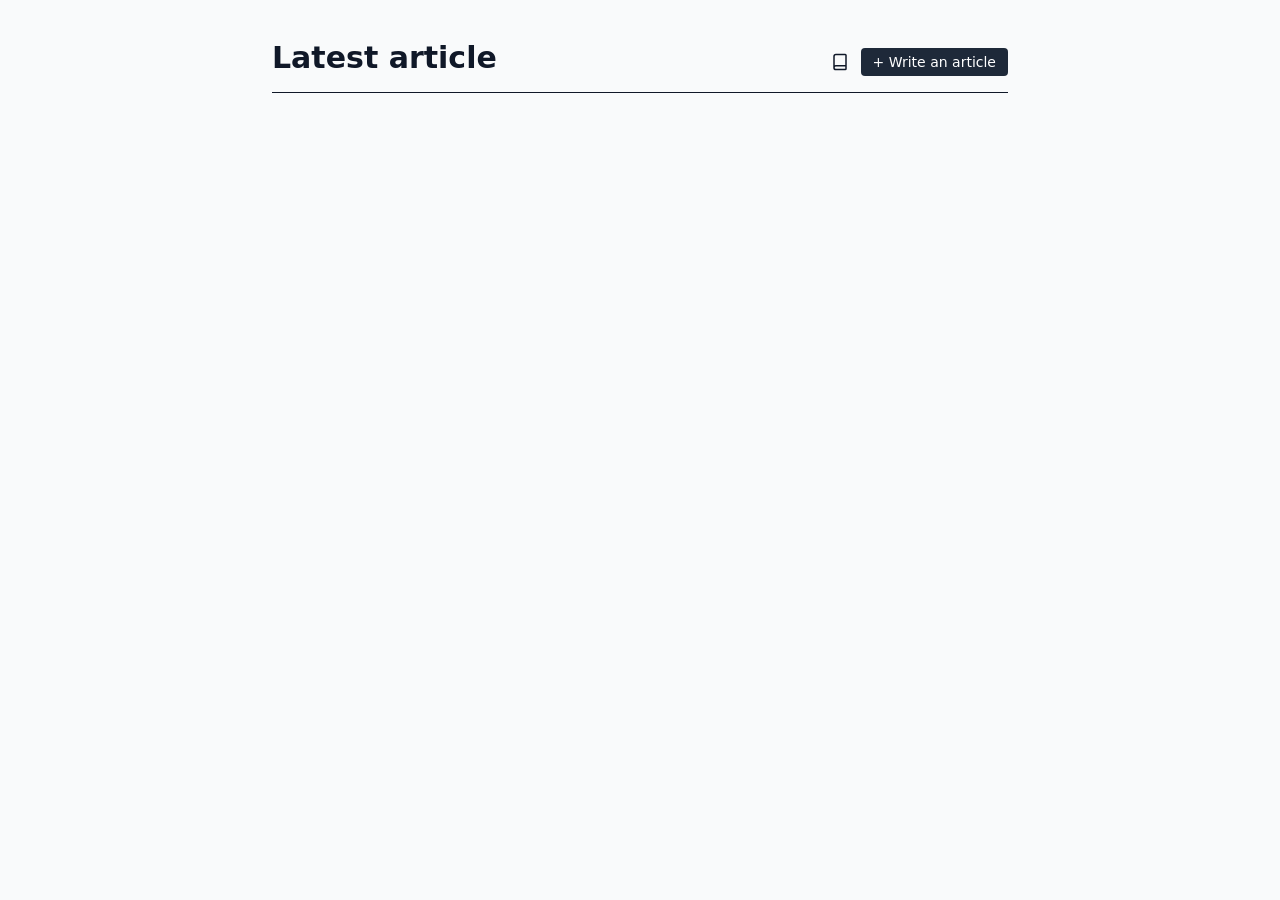
<file: index.html>
<!DOCTYPE html><html lang="vi"> <head><meta charset="UTF-8"><meta name="viewport" content="width=device-width"><title>Home - Encrypted Blog</title><link rel="stylesheet" href="/_astro/Layout.DBnW5nsb.css"></head> <body class="bg-gray-100 text-gray-900 min-h-screen">  <main class="min-h-screen bg-gray-50"> <style>astro-island,astro-slot,astro-static-slot{display:contents}</style><script>(()=>{var e=async t=>{await(await t())()};(self.Astro||(self.Astro={})).load=e;window.dispatchEvent(new Event("astro:load"));})();</script><script>(()=>{var g=Object.defineProperty;var w=(c,s,d)=>s in c?g(c,s,{enumerable:!0,configurable:!0,writable:!0,value:d}):c[s]=d;var l=(c,s,d)=>w(c,typeof s!="symbol"?s+"":s,d);var E=new Set(["__proto__","constructor","prototype"]);{let c={0:t=>y(t),1:t=>d(t),2:t=>new RegExp(t),3:t=>new Date(t),4:t=>new Map(d(t)),5:t=>new Set(d(t)),6:t=>BigInt(t),7:t=>new URL(t),8:t=>new Uint8Array(t),9:t=>new Uint16Array(t),10:t=>new Uint32Array(t),11:t=>Number.POSITIVE_INFINITY*t},s=t=>{let[p,e]=t;return p in c?c[p](e):void 0},d=t=>t.map(s),y=t=>typeof t!="object"||t===null?t:Object.fromEntries(Object.entries(t).map(([p,e])=>[p,s(e)]));class f extends HTMLElement{constructor(){super(...arguments);l(this,"Component");l(this,"hydrator");l(this,"hydrate",async()=>{var b;if(!this.hydrator||!this.isConnected)return;let e=(b=this.parentElement)==null?void 0:b.closest("astro-island[ssr]");if(e){e.addEventListener("astro:hydrate",this.hydrate,{once:!0});return}let n=this.querySelectorAll("astro-slot"),r={},i=this.querySelectorAll("template[data-astro-template]");for(let o of i){let a=o.closest(this.tagName);a!=null&&a.isSameNode(this)&&(r[o.getAttribute("data-astro-template")||"default"]=o.innerHTML,o.remove())}for(let o of n){let a=o.closest(this.tagName);a!=null&&a.isSameNode(this)&&(r[o.getAttribute("name")||"default"]=o.innerHTML)}let u;try{u=this.hasAttribute("props")?y(JSON.parse(this.getAttribute("props"))):{}}catch(o){let a=this.getAttribute("component-url")||"<unknown>",v=this.getAttribute("component-export");throw v&&(a+=` (export ${v})`),console.error(`[hydrate] Error parsing props for component ${a}`,this.getAttribute("props"),o),o}let h;await this.hydrator(this)(this.Component,u,r,{client:this.getAttribute("client")}),this.removeAttribute("ssr"),this.dispatchEvent(new CustomEvent("astro:hydrate"))});l(this,"unmount",()=>{this.isConnected||this.dispatchEvent(new CustomEvent("astro:unmount"))})}disconnectedCallback(){document.removeEventListener("astro:after-swap",this.unmount),document.addEventListener("astro:after-swap",this.unmount,{once:!0})}connectedCallback(){if(!this.hasAttribute("await-children")||document.readyState==="interactive"||document.readyState==="complete")this.childrenConnectedCallback();else{let e=()=>{document.removeEventListener("DOMContentLoaded",e),n.disconnect(),this.childrenConnectedCallback()},n=new MutationObserver(()=>{var r;((r=this.lastChild)==null?void 0:r.nodeType)===Node.COMMENT_NODE&&this.lastChild.nodeValue==="astro:end"&&(this.lastChild.remove(),e())});n.observe(this,{childList:!0}),document.addEventListener("DOMContentLoaded",e)}}async childrenConnectedCallback(){let e=this.getAttribute("before-hydration-url");e&&await import(e),this.start()}getRetryImportUrl(e){let n=new URL(e,document.baseURI),r=`astro-retry=${Date.now()}`,i=n.hash.replace(/^#/,"");return n.hash=i?`${i}&${r}`:r,n.toString()}async importWithRetry(e){try{return await import(e)}catch(n){return await new Promise(r=>setTimeout(r,1e3)),import(this.getRetryImportUrl(e))}}handleHydrationError(e){let n=this.getAttribute("component-url"),r=new CustomEvent("astro:hydration-error",{cancelable:!0,bubbles:!0,composed:!0,detail:{error:e,componentUrl:n}});this.dispatchEvent(r)&&console.error(`[astro-island] Error hydrating ${n}`,e)}async start(){let e=JSON.parse(this.getAttribute("opts")),n=this.getAttribute("client");if(Astro[n]===void 0){window.addEventListener(`astro:${n}`,()=>this.start(),{once:!0});return}try{await Astro[n](async()=>{let r=this.getAttribute("renderer-url");try{let[i,{default:u}]=await Promise.all([this.importWithRetry(this.getAttribute("component-url")),r?this.importWithRetry(r):Promise.resolve({default:()=>()=>{}})]),h=this.getAttribute("component-export")||"default";if(h.includes(".")){this.Component=i;for(let m of h.split(".")){if(E.has(m)||!this.Component||typeof this.Component!="object"&&typeof this.Component!="function"||!Object.hasOwn(this.Component,m))throw new Error(`Invalid component export path: ${h}`);this.Component=this.Component[m]}}else{if(E.has(h))throw new Error(`Invalid component export path: ${h}`);this.Component=i[h]}return this.hydrator=u,this.hydrate}catch(i){return this.handleHydrationError(i),()=>{}}},e,this)}catch(r){this.handleHydrationError(r)}}attributeChangedCallback(){this.hydrate()}}l(f,"observedAttributes",["props"]),customElements.get("astro-island")||customElements.define("astro-island",f)}})();</script><astro-island uid="2sqKky" prefix="r1" component-url="/_astro/ArticleList.DZ3lZIQx.js" component-export="default" renderer-url="/_astro/client.CF6G9QDO.js" props="{}" ssr client="load" opts="{&quot;name&quot;:&quot;ArticleList&quot;,&quot;value&quot;:true}" await-children><div class="text-center py-10 text-gray-500">Loading article...</div><!--astro:end--></astro-island> </main>  </body></html>
</file>
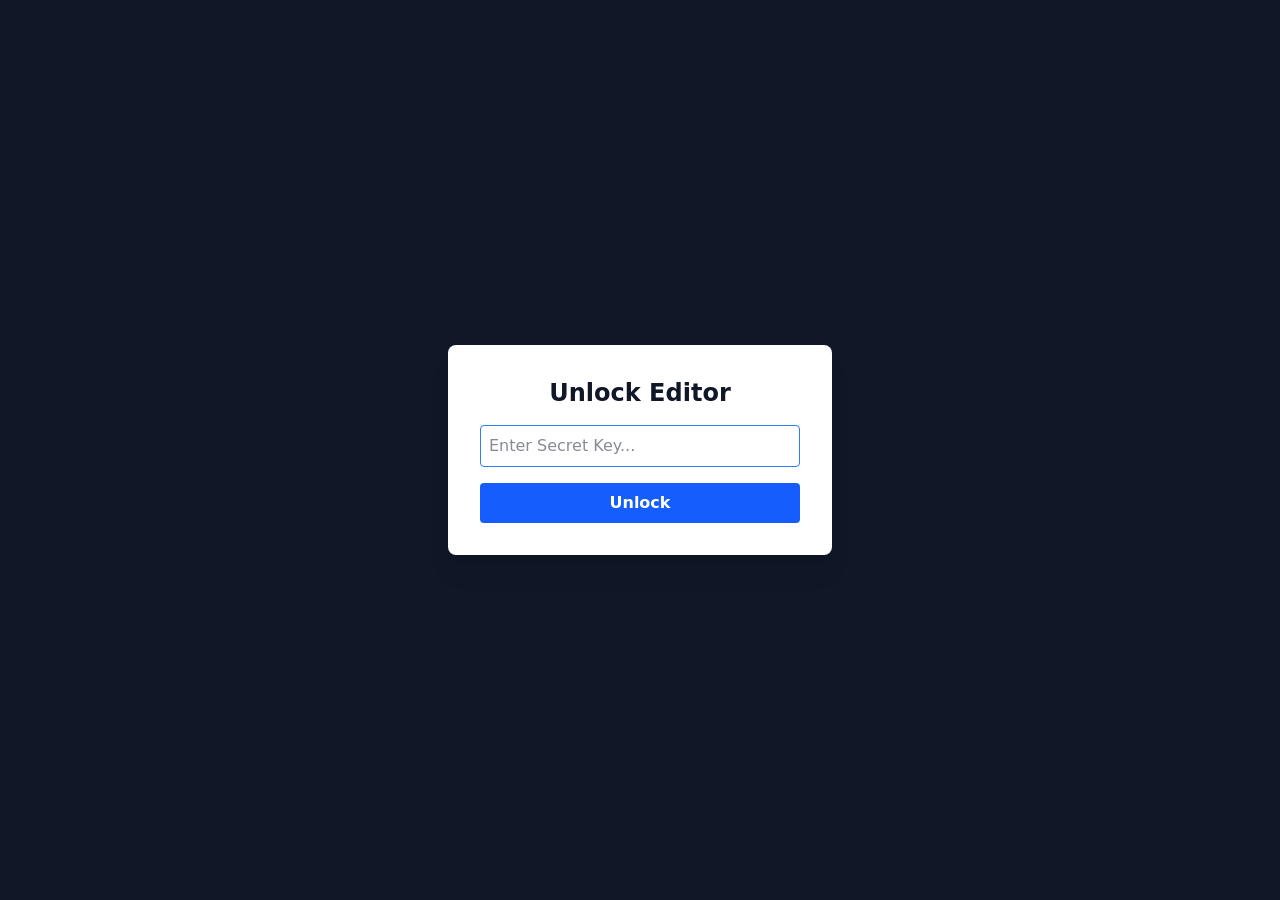
<file: editor/index.html>
<!DOCTYPE html><html lang="vi"> <head><meta charset="UTF-8"><meta name="viewport" content="width=device-width"><title>Drafting the article - Encrypted Blog</title><link rel="stylesheet" href="/_astro/Layout.DBnW5nsb.css">
<link rel="stylesheet" href="/_astro/github-markdown.CArPWdo4.css"></head> <body class="bg-gray-100 text-gray-900 min-h-screen">  <style>astro-island,astro-slot,astro-static-slot{display:contents}</style><script>(()=>{var e=async t=>{await(await t())()};(self.Astro||(self.Astro={})).only=e;window.dispatchEvent(new Event("astro:only"));})();</script><script>(()=>{var g=Object.defineProperty;var w=(c,s,d)=>s in c?g(c,s,{enumerable:!0,configurable:!0,writable:!0,value:d}):c[s]=d;var l=(c,s,d)=>w(c,typeof s!="symbol"?s+"":s,d);var E=new Set(["__proto__","constructor","prototype"]);{let c={0:t=>y(t),1:t=>d(t),2:t=>new RegExp(t),3:t=>new Date(t),4:t=>new Map(d(t)),5:t=>new Set(d(t)),6:t=>BigInt(t),7:t=>new URL(t),8:t=>new Uint8Array(t),9:t=>new Uint16Array(t),10:t=>new Uint32Array(t),11:t=>Number.POSITIVE_INFINITY*t},s=t=>{let[p,e]=t;return p in c?c[p](e):void 0},d=t=>t.map(s),y=t=>typeof t!="object"||t===null?t:Object.fromEntries(Object.entries(t).map(([p,e])=>[p,s(e)]));class f extends HTMLElement{constructor(){super(...arguments);l(this,"Component");l(this,"hydrator");l(this,"hydrate",async()=>{var b;if(!this.hydrator||!this.isConnected)return;let e=(b=this.parentElement)==null?void 0:b.closest("astro-island[ssr]");if(e){e.addEventListener("astro:hydrate",this.hydrate,{once:!0});return}let n=this.querySelectorAll("astro-slot"),r={},i=this.querySelectorAll("template[data-astro-template]");for(let o of i){let a=o.closest(this.tagName);a!=null&&a.isSameNode(this)&&(r[o.getAttribute("data-astro-template")||"default"]=o.innerHTML,o.remove())}for(let o of n){let a=o.closest(this.tagName);a!=null&&a.isSameNode(this)&&(r[o.getAttribute("name")||"default"]=o.innerHTML)}let u;try{u=this.hasAttribute("props")?y(JSON.parse(this.getAttribute("props"))):{}}catch(o){let a=this.getAttribute("component-url")||"<unknown>",v=this.getAttribute("component-export");throw v&&(a+=` (export ${v})`),console.error(`[hydrate] Error parsing props for component ${a}`,this.getAttribute("props"),o),o}let h;await this.hydrator(this)(this.Component,u,r,{client:this.getAttribute("client")}),this.removeAttribute("ssr"),this.dispatchEvent(new CustomEvent("astro:hydrate"))});l(this,"unmount",()=>{this.isConnected||this.dispatchEvent(new CustomEvent("astro:unmount"))})}disconnectedCallback(){document.removeEventListener("astro:after-swap",this.unmount),document.addEventListener("astro:after-swap",this.unmount,{once:!0})}connectedCallback(){if(!this.hasAttribute("await-children")||document.readyState==="interactive"||document.readyState==="complete")this.childrenConnectedCallback();else{let e=()=>{document.removeEventListener("DOMContentLoaded",e),n.disconnect(),this.childrenConnectedCallback()},n=new MutationObserver(()=>{var r;((r=this.lastChild)==null?void 0:r.nodeType)===Node.COMMENT_NODE&&this.lastChild.nodeValue==="astro:end"&&(this.lastChild.remove(),e())});n.observe(this,{childList:!0}),document.addEventListener("DOMContentLoaded",e)}}async childrenConnectedCallback(){let e=this.getAttribute("before-hydration-url");e&&await import(e),this.start()}getRetryImportUrl(e){let n=new URL(e,document.baseURI),r=`astro-retry=${Date.now()}`,i=n.hash.replace(/^#/,"");return n.hash=i?`${i}&${r}`:r,n.toString()}async importWithRetry(e){try{return await import(e)}catch(n){return await new Promise(r=>setTimeout(r,1e3)),import(this.getRetryImportUrl(e))}}handleHydrationError(e){let n=this.getAttribute("component-url"),r=new CustomEvent("astro:hydration-error",{cancelable:!0,bubbles:!0,composed:!0,detail:{error:e,componentUrl:n}});this.dispatchEvent(r)&&console.error(`[astro-island] Error hydrating ${n}`,e)}async start(){let e=JSON.parse(this.getAttribute("opts")),n=this.getAttribute("client");if(Astro[n]===void 0){window.addEventListener(`astro:${n}`,()=>this.start(),{once:!0});return}try{await Astro[n](async()=>{let r=this.getAttribute("renderer-url");try{let[i,{default:u}]=await Promise.all([this.importWithRetry(this.getAttribute("component-url")),r?this.importWithRetry(r):Promise.resolve({default:()=>()=>{}})]),h=this.getAttribute("component-export")||"default";if(h.includes(".")){this.Component=i;for(let m of h.split(".")){if(E.has(m)||!this.Component||typeof this.Component!="object"&&typeof this.Component!="function"||!Object.hasOwn(this.Component,m))throw new Error(`Invalid component export path: ${h}`);this.Component=this.Component[m]}}else{if(E.has(h))throw new Error(`Invalid component export path: ${h}`);this.Component=i[h]}return this.hydrator=u,this.hydrate}catch(i){return this.handleHydrationError(i),()=>{}}},e,this)}catch(r){this.handleHydrationError(r)}}attributeChangedCallback(){this.hydrate()}}l(f,"observedAttributes",["props"]),customElements.get("astro-island")||customElements.define("astro-island",f)}})();</script><astro-island uid="ZJS4d2" component-url="/_astro/Editor.D65dFqeD.js" component-export="default" renderer-url="/_astro/client.CF6G9QDO.js" props="{}" ssr client="only" opts="{&quot;name&quot;:&quot;EditorComponent&quot;,&quot;value&quot;:&quot;react&quot;}"></astro-island>  </body></html>
</file>
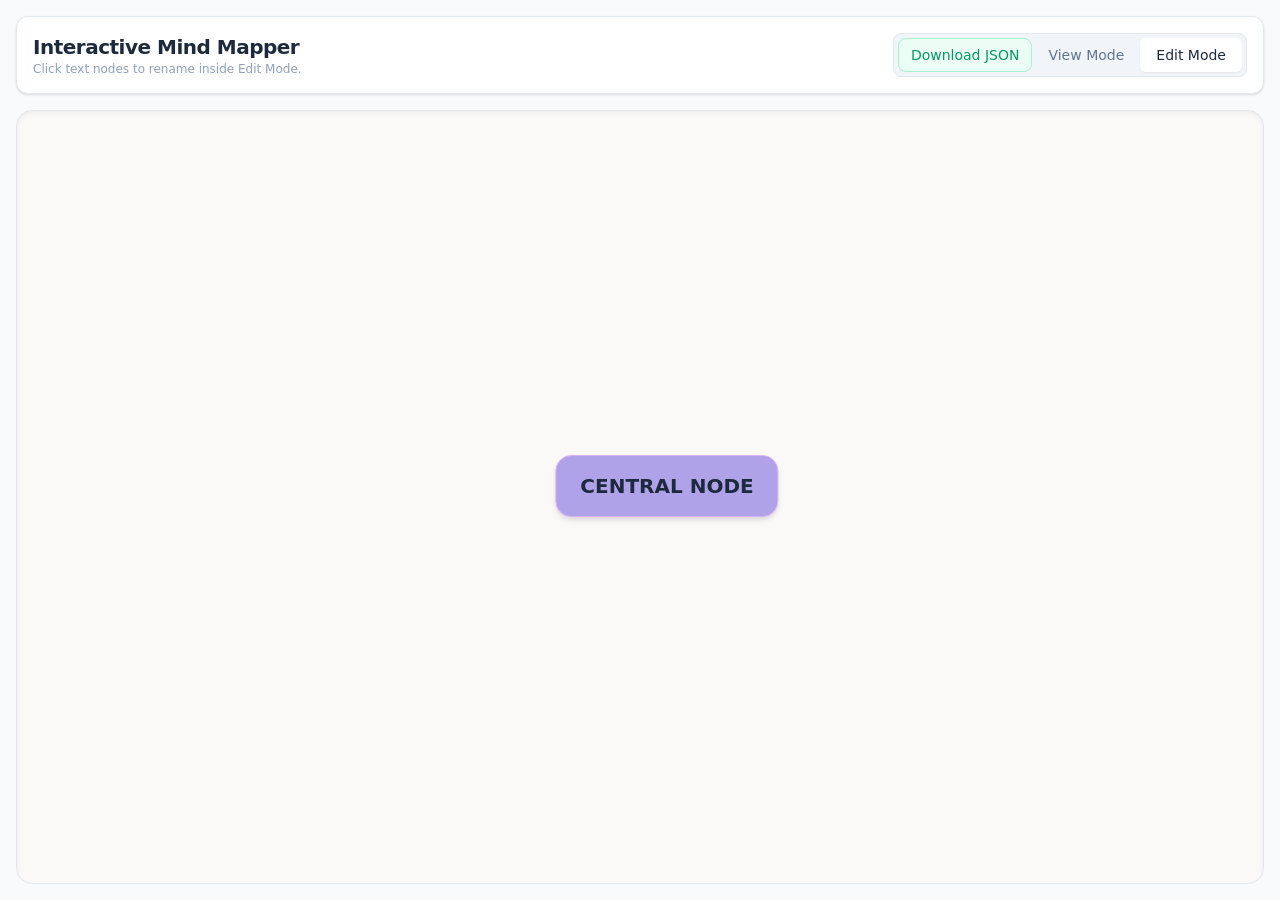
<file: mindmap/index.html>
<!DOCTYPE html><html lang="vi"> <head><meta charset="UTF-8"><meta name="viewport" content="width=device-width"><title>Home - Encrypted Blog</title><link rel="stylesheet" href="/_astro/Layout.DBnW5nsb.css"></head> <body class="bg-gray-100 text-gray-900 min-h-screen">  <main class="min-h-screen bg-gray-50"> <style>astro-island,astro-slot,astro-static-slot{display:contents}</style><script>(()=>{var e=async t=>{await(await t())()};(self.Astro||(self.Astro={})).load=e;window.dispatchEvent(new Event("astro:load"));})();</script><script>(()=>{var g=Object.defineProperty;var w=(c,s,d)=>s in c?g(c,s,{enumerable:!0,configurable:!0,writable:!0,value:d}):c[s]=d;var l=(c,s,d)=>w(c,typeof s!="symbol"?s+"":s,d);var E=new Set(["__proto__","constructor","prototype"]);{let c={0:t=>y(t),1:t=>d(t),2:t=>new RegExp(t),3:t=>new Date(t),4:t=>new Map(d(t)),5:t=>new Set(d(t)),6:t=>BigInt(t),7:t=>new URL(t),8:t=>new Uint8Array(t),9:t=>new Uint16Array(t),10:t=>new Uint32Array(t),11:t=>Number.POSITIVE_INFINITY*t},s=t=>{let[p,e]=t;return p in c?c[p](e):void 0},d=t=>t.map(s),y=t=>typeof t!="object"||t===null?t:Object.fromEntries(Object.entries(t).map(([p,e])=>[p,s(e)]));class f extends HTMLElement{constructor(){super(...arguments);l(this,"Component");l(this,"hydrator");l(this,"hydrate",async()=>{var b;if(!this.hydrator||!this.isConnected)return;let e=(b=this.parentElement)==null?void 0:b.closest("astro-island[ssr]");if(e){e.addEventListener("astro:hydrate",this.hydrate,{once:!0});return}let n=this.querySelectorAll("astro-slot"),r={},i=this.querySelectorAll("template[data-astro-template]");for(let o of i){let a=o.closest(this.tagName);a!=null&&a.isSameNode(this)&&(r[o.getAttribute("data-astro-template")||"default"]=o.innerHTML,o.remove())}for(let o of n){let a=o.closest(this.tagName);a!=null&&a.isSameNode(this)&&(r[o.getAttribute("name")||"default"]=o.innerHTML)}let u;try{u=this.hasAttribute("props")?y(JSON.parse(this.getAttribute("props"))):{}}catch(o){let a=this.getAttribute("component-url")||"<unknown>",v=this.getAttribute("component-export");throw v&&(a+=` (export ${v})`),console.error(`[hydrate] Error parsing props for component ${a}`,this.getAttribute("props"),o),o}let h;await this.hydrator(this)(this.Component,u,r,{client:this.getAttribute("client")}),this.removeAttribute("ssr"),this.dispatchEvent(new CustomEvent("astro:hydrate"))});l(this,"unmount",()=>{this.isConnected||this.dispatchEvent(new CustomEvent("astro:unmount"))})}disconnectedCallback(){document.removeEventListener("astro:after-swap",this.unmount),document.addEventListener("astro:after-swap",this.unmount,{once:!0})}connectedCallback(){if(!this.hasAttribute("await-children")||document.readyState==="interactive"||document.readyState==="complete")this.childrenConnectedCallback();else{let e=()=>{document.removeEventListener("DOMContentLoaded",e),n.disconnect(),this.childrenConnectedCallback()},n=new MutationObserver(()=>{var r;((r=this.lastChild)==null?void 0:r.nodeType)===Node.COMMENT_NODE&&this.lastChild.nodeValue==="astro:end"&&(this.lastChild.remove(),e())});n.observe(this,{childList:!0}),document.addEventListener("DOMContentLoaded",e)}}async childrenConnectedCallback(){let e=this.getAttribute("before-hydration-url");e&&await import(e),this.start()}getRetryImportUrl(e){let n=new URL(e,document.baseURI),r=`astro-retry=${Date.now()}`,i=n.hash.replace(/^#/,"");return n.hash=i?`${i}&${r}`:r,n.toString()}async importWithRetry(e){try{return await import(e)}catch(n){return await new Promise(r=>setTimeout(r,1e3)),import(this.getRetryImportUrl(e))}}handleHydrationError(e){let n=this.getAttribute("component-url"),r=new CustomEvent("astro:hydration-error",{cancelable:!0,bubbles:!0,composed:!0,detail:{error:e,componentUrl:n}});this.dispatchEvent(r)&&console.error(`[astro-island] Error hydrating ${n}`,e)}async start(){let e=JSON.parse(this.getAttribute("opts")),n=this.getAttribute("client");if(Astro[n]===void 0){window.addEventListener(`astro:${n}`,()=>this.start(),{once:!0});return}try{await Astro[n](async()=>{let r=this.getAttribute("renderer-url");try{let[i,{default:u}]=await Promise.all([this.importWithRetry(this.getAttribute("component-url")),r?this.importWithRetry(r):Promise.resolve({default:()=>()=>{}})]),h=this.getAttribute("component-export")||"default";if(h.includes(".")){this.Component=i;for(let m of h.split(".")){if(E.has(m)||!this.Component||typeof this.Component!="object"&&typeof this.Component!="function"||!Object.hasOwn(this.Component,m))throw new Error(`Invalid component export path: ${h}`);this.Component=this.Component[m]}}else{if(E.has(h))throw new Error(`Invalid component export path: ${h}`);this.Component=i[h]}return this.hydrator=u,this.hydrate}catch(i){return this.handleHydrationError(i),()=>{}}},e,this)}catch(r){this.handleHydrationError(r)}}attributeChangedCallback(){this.hydrate()}}l(f,"observedAttributes",["props"]),customElements.get("astro-island")||customElements.define("astro-island",f)}})();</script><astro-island uid="ntH0X" prefix="r1" component-url="/_astro/MindMap.B57OZFZ-.js" component-export="default" renderer-url="/_astro/client.CF6G9QDO.js" props="{}" ssr client="load" opts="{&quot;name&quot;:&quot;MindMap&quot;,&quot;value&quot;:true}" await-children><div class="flex flex-col w-full h-screen bg-slate-50 text-slate-800 p-4 select-none"><div class="flex justify-between items-center bg-white border border-slate-200 shadow-sm rounded-xl p-4 mb-4"><div><h2 class="text-xl font-bold tracking-tight">Interactive Mind Mapper</h2><p class="text-xs text-slate-400">Click text nodes to rename inside Edit Mode.</p></div><div class="flex items-center gap-2"><div class="inline-flex rounded-lg border border-slate-200 bg-slate-100 p-1"><button class="px-3 py-1.5 bg-emerald-50 text-emerald-600 hover:bg-emerald-100 text-sm font-medium rounded-lg transition border border-emerald-200">Download JSON</button><button class="px-4 py-1.5 rounded-md text-sm font-medium transition text-slate-500 hover:text-slate-800">View Mode</button><button class="px-4 py-1.5 rounded-md text-sm font-medium transition bg-white text-slate-800 shadow-xs">Edit Mode</button></div></div></div><div class="flex-1 w-full bg-mindmap-base border border-slate-200 rounded-2xl relative overflow-auto shadow-inner"><div class="relative" style="width:1300px;height:750px"><svg class="absolute inset-0 pointer-events-none w-full h-full" aria-hidden="true"></svg><div class="absolute transform -translate-x-1/2 -translate-y-1/2 flex flex-col items-center group transition-all duration-300 ease-out z-10" style="left:650px;top:375px"><div class="relative flex items-center justify-center text-center bg-pastle-purple text-slate-800 font-extrabold text-xl px-6 py-4 rounded-2xl border border-purple-300 shadow-md min-w-[160px]"><span class="break-words max-w-[200px] select-text cursor-pointer hover:underline decoration-dotted">CENTRAL NODE</span><div class="absolute -bottom-4 left-1/2 transform -translate-x-1/2 hidden group-hover:flex items-center gap-1 bg-white border border-slate-200 px-1.5 py-1 rounded-md shadow-xs z-20"><button title="Add Child Node" class="w-5 h-5 flex items-center justify-center bg-emerald-500 hover:bg-emerald-600 text-white rounded font-bold text-xs transition">+</button></div></div></div></div></div></div><!--astro:end--></astro-island> </main>  </body></html>
</file>
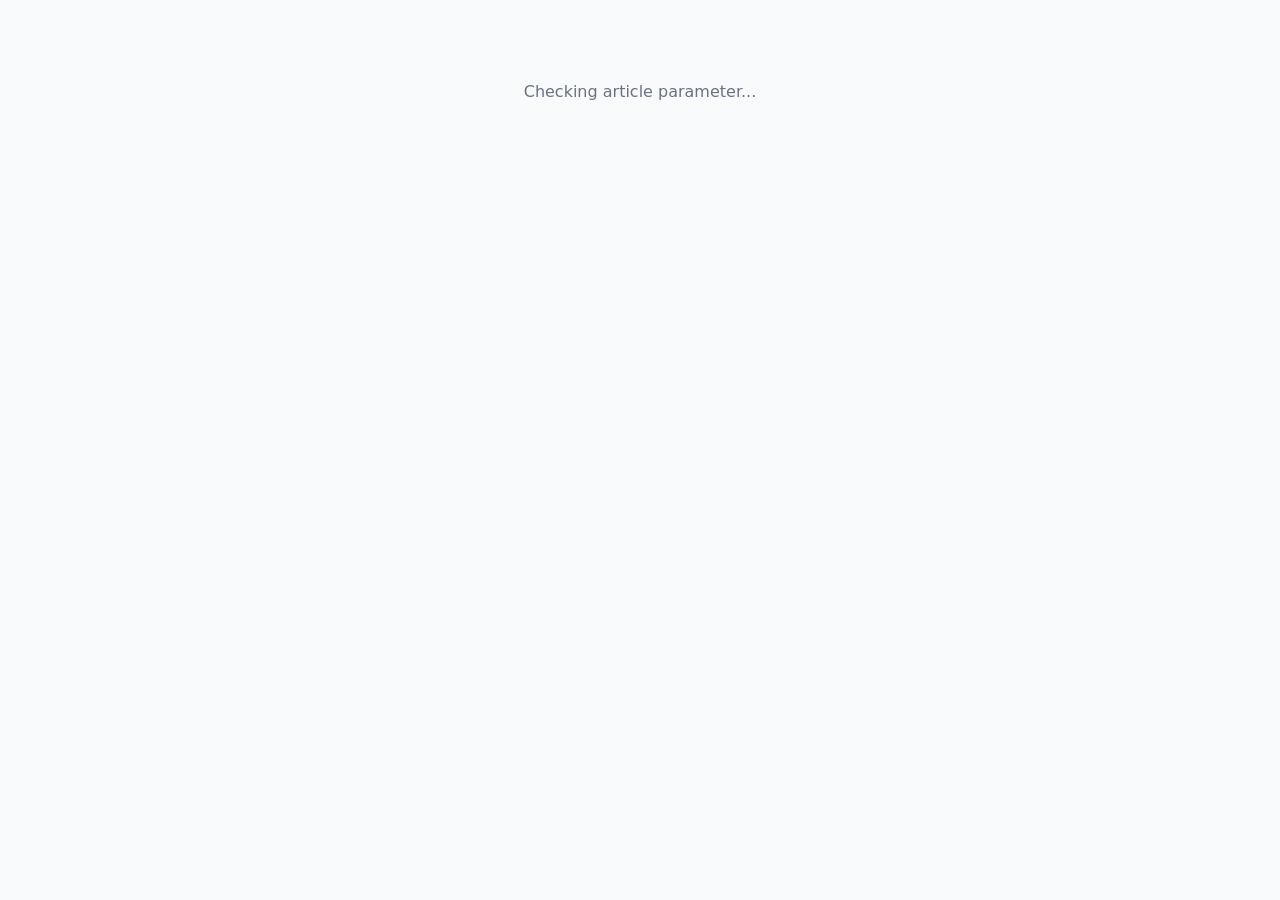
<file: read/index.html>
<!DOCTYPE html><html lang="vi"> <head><meta charset="UTF-8"><meta name="viewport" content="width=device-width"><title>Read the article - Encrypted Blog</title><link rel="stylesheet" href="/_astro/Layout.DBnW5nsb.css">
<link rel="stylesheet" href="/_astro/github-markdown.CArPWdo4.css"></head> <body class="bg-gray-100 text-gray-900 min-h-screen">  <main class="min-h-screen bg-gray-50"> <style>astro-island,astro-slot,astro-static-slot{display:contents}</style><script>(()=>{var e=async t=>{await(await t())()};(self.Astro||(self.Astro={})).only=e;window.dispatchEvent(new Event("astro:only"));})();</script><script>(()=>{var g=Object.defineProperty;var w=(c,s,d)=>s in c?g(c,s,{enumerable:!0,configurable:!0,writable:!0,value:d}):c[s]=d;var l=(c,s,d)=>w(c,typeof s!="symbol"?s+"":s,d);var E=new Set(["__proto__","constructor","prototype"]);{let c={0:t=>y(t),1:t=>d(t),2:t=>new RegExp(t),3:t=>new Date(t),4:t=>new Map(d(t)),5:t=>new Set(d(t)),6:t=>BigInt(t),7:t=>new URL(t),8:t=>new Uint8Array(t),9:t=>new Uint16Array(t),10:t=>new Uint32Array(t),11:t=>Number.POSITIVE_INFINITY*t},s=t=>{let[p,e]=t;return p in c?c[p](e):void 0},d=t=>t.map(s),y=t=>typeof t!="object"||t===null?t:Object.fromEntries(Object.entries(t).map(([p,e])=>[p,s(e)]));class f extends HTMLElement{constructor(){super(...arguments);l(this,"Component");l(this,"hydrator");l(this,"hydrate",async()=>{var b;if(!this.hydrator||!this.isConnected)return;let e=(b=this.parentElement)==null?void 0:b.closest("astro-island[ssr]");if(e){e.addEventListener("astro:hydrate",this.hydrate,{once:!0});return}let n=this.querySelectorAll("astro-slot"),r={},i=this.querySelectorAll("template[data-astro-template]");for(let o of i){let a=o.closest(this.tagName);a!=null&&a.isSameNode(this)&&(r[o.getAttribute("data-astro-template")||"default"]=o.innerHTML,o.remove())}for(let o of n){let a=o.closest(this.tagName);a!=null&&a.isSameNode(this)&&(r[o.getAttribute("name")||"default"]=o.innerHTML)}let u;try{u=this.hasAttribute("props")?y(JSON.parse(this.getAttribute("props"))):{}}catch(o){let a=this.getAttribute("component-url")||"<unknown>",v=this.getAttribute("component-export");throw v&&(a+=` (export ${v})`),console.error(`[hydrate] Error parsing props for component ${a}`,this.getAttribute("props"),o),o}let h;await this.hydrator(this)(this.Component,u,r,{client:this.getAttribute("client")}),this.removeAttribute("ssr"),this.dispatchEvent(new CustomEvent("astro:hydrate"))});l(this,"unmount",()=>{this.isConnected||this.dispatchEvent(new CustomEvent("astro:unmount"))})}disconnectedCallback(){document.removeEventListener("astro:after-swap",this.unmount),document.addEventListener("astro:after-swap",this.unmount,{once:!0})}connectedCallback(){if(!this.hasAttribute("await-children")||document.readyState==="interactive"||document.readyState==="complete")this.childrenConnectedCallback();else{let e=()=>{document.removeEventListener("DOMContentLoaded",e),n.disconnect(),this.childrenConnectedCallback()},n=new MutationObserver(()=>{var r;((r=this.lastChild)==null?void 0:r.nodeType)===Node.COMMENT_NODE&&this.lastChild.nodeValue==="astro:end"&&(this.lastChild.remove(),e())});n.observe(this,{childList:!0}),document.addEventListener("DOMContentLoaded",e)}}async childrenConnectedCallback(){let e=this.getAttribute("before-hydration-url");e&&await import(e),this.start()}getRetryImportUrl(e){let n=new URL(e,document.baseURI),r=`astro-retry=${Date.now()}`,i=n.hash.replace(/^#/,"");return n.hash=i?`${i}&${r}`:r,n.toString()}async importWithRetry(e){try{return await import(e)}catch(n){return await new Promise(r=>setTimeout(r,1e3)),import(this.getRetryImportUrl(e))}}handleHydrationError(e){let n=this.getAttribute("component-url"),r=new CustomEvent("astro:hydration-error",{cancelable:!0,bubbles:!0,composed:!0,detail:{error:e,componentUrl:n}});this.dispatchEvent(r)&&console.error(`[astro-island] Error hydrating ${n}`,e)}async start(){let e=JSON.parse(this.getAttribute("opts")),n=this.getAttribute("client");if(Astro[n]===void 0){window.addEventListener(`astro:${n}`,()=>this.start(),{once:!0});return}try{await Astro[n](async()=>{let r=this.getAttribute("renderer-url");try{let[i,{default:u}]=await Promise.all([this.importWithRetry(this.getAttribute("component-url")),r?this.importWithRetry(r):Promise.resolve({default:()=>()=>{}})]),h=this.getAttribute("component-export")||"default";if(h.includes(".")){this.Component=i;for(let m of h.split(".")){if(E.has(m)||!this.Component||typeof this.Component!="object"&&typeof this.Component!="function"||!Object.hasOwn(this.Component,m))throw new Error(`Invalid component export path: ${h}`);this.Component=this.Component[m]}}else{if(E.has(h))throw new Error(`Invalid component export path: ${h}`);this.Component=i[h]}return this.hydrator=u,this.hydrate}catch(i){return this.handleHydrationError(i),()=>{}}},e,this)}catch(r){this.handleHydrationError(r)}}attributeChangedCallback(){this.hydrate()}}l(f,"observedAttributes",["props"]),customElements.get("astro-island")||customElements.define("astro-island",f)}})();</script><astro-island uid="ZmPFnv" component-url="/_astro/ArticleDetail.BR_9wMWl.js" component-export="default" renderer-url="/_astro/client.CF6G9QDO.js" props="{}" ssr client="only" opts="{&quot;name&quot;:&quot;ArticleDetail&quot;,&quot;value&quot;:&quot;react&quot;}"></astro-island> </main>  </body></html>
</file>
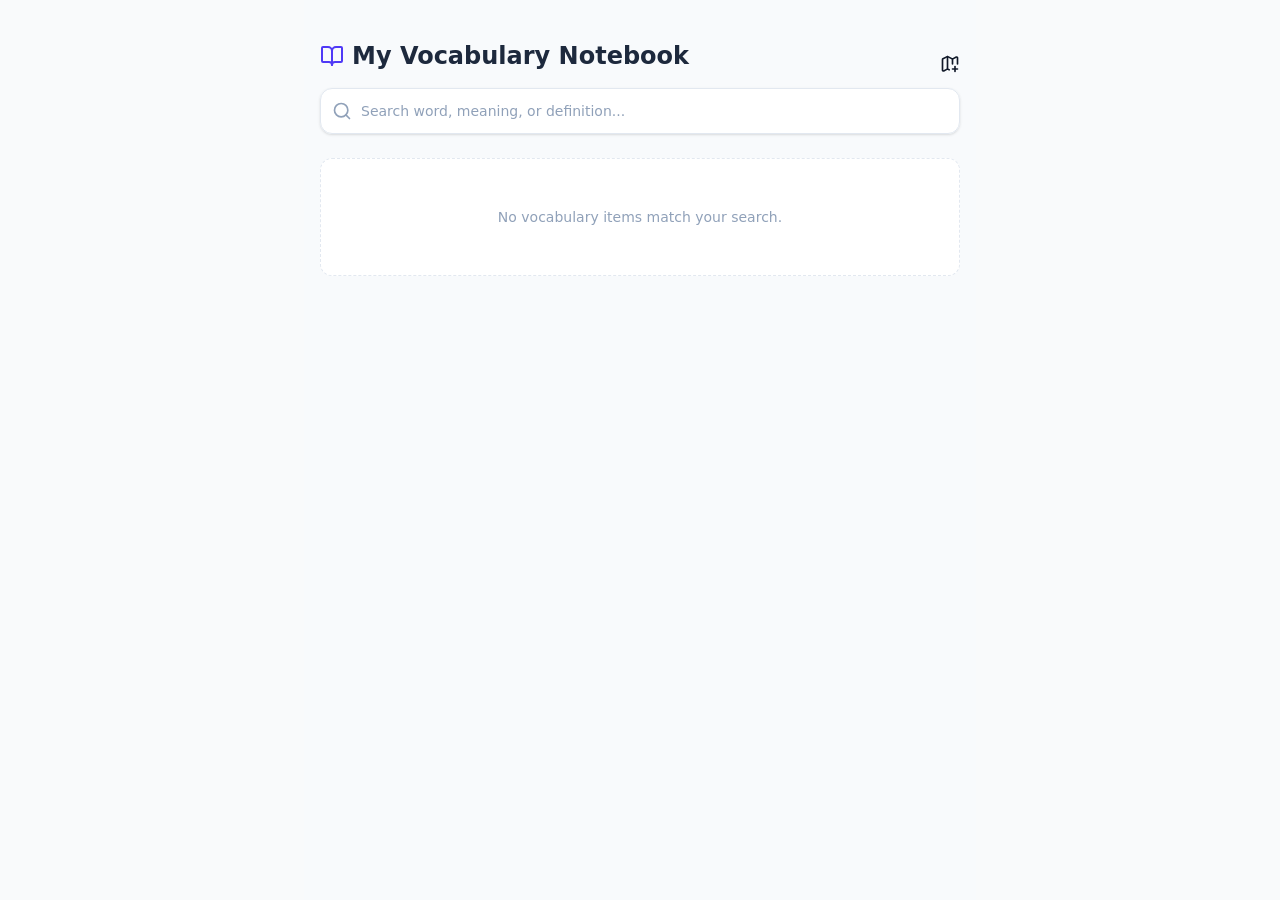
<file: vocal/index.html>
<!DOCTYPE html><html lang="vi"> <head><meta charset="UTF-8"><meta name="viewport" content="width=device-width"><title>Home - Encrypted Blog</title><link rel="stylesheet" href="/_astro/Layout.DBnW5nsb.css"></head> <body class="bg-gray-100 text-gray-900 min-h-screen">  <main class="min-h-screen bg-gray-50"> <style>astro-island,astro-slot,astro-static-slot{display:contents}</style><script>(()=>{var e=async t=>{await(await t())()};(self.Astro||(self.Astro={})).load=e;window.dispatchEvent(new Event("astro:load"));})();</script><script>(()=>{var g=Object.defineProperty;var w=(c,s,d)=>s in c?g(c,s,{enumerable:!0,configurable:!0,writable:!0,value:d}):c[s]=d;var l=(c,s,d)=>w(c,typeof s!="symbol"?s+"":s,d);var E=new Set(["__proto__","constructor","prototype"]);{let c={0:t=>y(t),1:t=>d(t),2:t=>new RegExp(t),3:t=>new Date(t),4:t=>new Map(d(t)),5:t=>new Set(d(t)),6:t=>BigInt(t),7:t=>new URL(t),8:t=>new Uint8Array(t),9:t=>new Uint16Array(t),10:t=>new Uint32Array(t),11:t=>Number.POSITIVE_INFINITY*t},s=t=>{let[p,e]=t;return p in c?c[p](e):void 0},d=t=>t.map(s),y=t=>typeof t!="object"||t===null?t:Object.fromEntries(Object.entries(t).map(([p,e])=>[p,s(e)]));class f extends HTMLElement{constructor(){super(...arguments);l(this,"Component");l(this,"hydrator");l(this,"hydrate",async()=>{var b;if(!this.hydrator||!this.isConnected)return;let e=(b=this.parentElement)==null?void 0:b.closest("astro-island[ssr]");if(e){e.addEventListener("astro:hydrate",this.hydrate,{once:!0});return}let n=this.querySelectorAll("astro-slot"),r={},i=this.querySelectorAll("template[data-astro-template]");for(let o of i){let a=o.closest(this.tagName);a!=null&&a.isSameNode(this)&&(r[o.getAttribute("data-astro-template")||"default"]=o.innerHTML,o.remove())}for(let o of n){let a=o.closest(this.tagName);a!=null&&a.isSameNode(this)&&(r[o.getAttribute("name")||"default"]=o.innerHTML)}let u;try{u=this.hasAttribute("props")?y(JSON.parse(this.getAttribute("props"))):{}}catch(o){let a=this.getAttribute("component-url")||"<unknown>",v=this.getAttribute("component-export");throw v&&(a+=` (export ${v})`),console.error(`[hydrate] Error parsing props for component ${a}`,this.getAttribute("props"),o),o}let h;await this.hydrator(this)(this.Component,u,r,{client:this.getAttribute("client")}),this.removeAttribute("ssr"),this.dispatchEvent(new CustomEvent("astro:hydrate"))});l(this,"unmount",()=>{this.isConnected||this.dispatchEvent(new CustomEvent("astro:unmount"))})}disconnectedCallback(){document.removeEventListener("astro:after-swap",this.unmount),document.addEventListener("astro:after-swap",this.unmount,{once:!0})}connectedCallback(){if(!this.hasAttribute("await-children")||document.readyState==="interactive"||document.readyState==="complete")this.childrenConnectedCallback();else{let e=()=>{document.removeEventListener("DOMContentLoaded",e),n.disconnect(),this.childrenConnectedCallback()},n=new MutationObserver(()=>{var r;((r=this.lastChild)==null?void 0:r.nodeType)===Node.COMMENT_NODE&&this.lastChild.nodeValue==="astro:end"&&(this.lastChild.remove(),e())});n.observe(this,{childList:!0}),document.addEventListener("DOMContentLoaded",e)}}async childrenConnectedCallback(){let e=this.getAttribute("before-hydration-url");e&&await import(e),this.start()}getRetryImportUrl(e){let n=new URL(e,document.baseURI),r=`astro-retry=${Date.now()}`,i=n.hash.replace(/^#/,"");return n.hash=i?`${i}&${r}`:r,n.toString()}async importWithRetry(e){try{return await import(e)}catch(n){return await new Promise(r=>setTimeout(r,1e3)),import(this.getRetryImportUrl(e))}}handleHydrationError(e){let n=this.getAttribute("component-url"),r=new CustomEvent("astro:hydration-error",{cancelable:!0,bubbles:!0,composed:!0,detail:{error:e,componentUrl:n}});this.dispatchEvent(r)&&console.error(`[astro-island] Error hydrating ${n}`,e)}async start(){let e=JSON.parse(this.getAttribute("opts")),n=this.getAttribute("client");if(Astro[n]===void 0){window.addEventListener(`astro:${n}`,()=>this.start(),{once:!0});return}try{await Astro[n](async()=>{let r=this.getAttribute("renderer-url");try{let[i,{default:u}]=await Promise.all([this.importWithRetry(this.getAttribute("component-url")),r?this.importWithRetry(r):Promise.resolve({default:()=>()=>{}})]),h=this.getAttribute("component-export")||"default";if(h.includes(".")){this.Component=i;for(let m of h.split(".")){if(E.has(m)||!this.Component||typeof this.Component!="object"&&typeof this.Component!="function"||!Object.hasOwn(this.Component,m))throw new Error(`Invalid component export path: ${h}`);this.Component=this.Component[m]}}else{if(E.has(h))throw new Error(`Invalid component export path: ${h}`);this.Component=i[h]}return this.hydrator=u,this.hydrate}catch(i){return this.handleHydrationError(i),()=>{}}},e,this)}catch(r){this.handleHydrationError(r)}}attributeChangedCallback(){this.hydrate()}}l(f,"observedAttributes",["props"]),customElements.get("astro-island")||customElements.define("astro-island",f)}})();</script><astro-island uid="2rsRf4" prefix="r1" component-url="/_astro/VocabList.C73nqCUV.js" component-export="default" renderer-url="/_astro/client.CF6G9QDO.js" props="{}" ssr client="load" opts="{&quot;name&quot;:&quot;VocabList&quot;,&quot;value&quot;:true}" await-children><div class="max-w-2xl mx-auto px-4 py-8 bg-slate-50 min-h-screen"><div class="sticky top-0 bg-slate-50 pb-6 pt-2 z-10"><div class="flex items-center justify-between"><div class="flex items-center gap-2 mb-4"><svg xmlns="http://www.w3.org/2000/svg" width="24" height="24" viewBox="0 0 24 24" fill="none" stroke="currentColor" stroke-width="2" stroke-linecap="round" stroke-linejoin="round" class="lucide lucide-book-open text-indigo-600" aria-hidden="true"><path d="M12 7v14"></path><path d="M3 18a1 1 0 0 1-1-1V4a1 1 0 0 1 1-1h5a4 4 0 0 1 4 4 4 4 0 0 1 4-4h5a1 1 0 0 1 1 1v13a1 1 0 0 1-1 1h-6a3 3 0 0 0-3 3 3 3 0 0 0-3-3z"></path></svg><h1 class="text-2xl font-bold text-slate-800">My Vocabulary Notebook</h1></div><a href="/mindmap"><svg xmlns="http://www.w3.org/2000/svg" width="20" height="20" viewBox="0 0 24 24" fill="none" stroke="currentColor" stroke-width="2" stroke-linecap="round" stroke-linejoin="round" class="lucide lucide-map-plus" aria-hidden="true"><path d="m11 19-1.106-.552a2 2 0 0 0-1.788 0l-3.659 1.83A1 1 0 0 1 3 19.381V6.618a1 1 0 0 1 .553-.894l4.553-2.277a2 2 0 0 1 1.788 0l4.212 2.106a2 2 0 0 0 1.788 0l3.659-1.83A1 1 0 0 1 21 4.619V12"></path><path d="M15 5.764V12"></path><path d="M18 15v6"></path><path d="M21 18h-6"></path><path d="M9 3.236v15"></path></svg></a></div><div class="relative shadow-sm rounded-xl"><div class="absolute inset-y-0 left-0 pl-3 flex items-center pointer-events-none"><svg xmlns="http://www.w3.org/2000/svg" width="24" height="24" viewBox="0 0 24 24" fill="none" stroke="currentColor" stroke-width="2" stroke-linecap="round" stroke-linejoin="round" class="lucide lucide-search h-5 w-5 text-slate-400" aria-hidden="true"><path d="m21 21-4.34-4.34"></path><circle cx="11" cy="11" r="8"></circle></svg></div><input type="text" placeholder="Search word, meaning, or definition..." class="block w-full pl-10 pr-4 py-3 border border-slate-200 rounded-xl bg-white focus:outline-none focus:ring-2 focus:ring-indigo-500 focus:border-indigo-500 text-sm text-slate-700 transition-all placeholder-slate-400" value=""/></div></div><div class="space-y-4"><div class="text-center py-12 bg-white rounded-xl border border-dashed border-slate-200"><p class="text-slate-400 text-sm">No vocabulary items match your search.</p></div></div></div><!--astro:end--></astro-island> </main>  </body></html>
</file>
<file: _astro/Layout.DBnW5nsb.css>
@layer properties{@supports (((-webkit-hyphens:none)) and (not (margin-trim:inline))) or ((-moz-orient:inline) and (not (color:rgb(from red r g b)))){*,:before,:after,::backdrop{--tw-translate-x:0;--tw-translate-y:0;--tw-translate-z:0;--tw-rotate-x:initial;--tw-rotate-y:initial;--tw-rotate-z:initial;--tw-skew-x:initial;--tw-skew-y:initial;--tw-space-y-reverse:0;--tw-border-style:solid;--tw-leading:initial;--tw-font-weight:initial;--tw-tracking:initial;--tw-shadow:0 0 #0000;--tw-shadow-color:initial;--tw-shadow-alpha:100%;--tw-inset-shadow:0 0 #0000;--tw-inset-shadow-color:initial;--tw-inset-shadow-alpha:100%;--tw-ring-color:initial;--tw-ring-shadow:0 0 #0000;--tw-inset-ring-color:initial;--tw-inset-ring-shadow:0 0 #0000;--tw-ring-inset:initial;--tw-ring-offset-width:0px;--tw-ring-offset-color:#fff;--tw-ring-offset-shadow:0 0 #0000;--tw-blur:initial;--tw-brightness:initial;--tw-contrast:initial;--tw-grayscale:initial;--tw-hue-rotate:initial;--tw-invert:initial;--tw-opacity:initial;--tw-saturate:initial;--tw-sepia:initial;--tw-drop-shadow:initial;--tw-drop-shadow-color:initial;--tw-drop-shadow-alpha:100%;--tw-drop-shadow-size:initial;--tw-duration:initial;--tw-ease:initial;--tw-scale-x:1;--tw-scale-y:1;--tw-scale-z:1}}}@layer theme{:root,:host{--font-sans:ui-sans-serif, system-ui, sans-serif, "Apple Color Emoji", "Segoe UI Emoji", "Segoe UI Symbol", "Noto Color Emoji";--font-mono:ui-monospace, SFMono-Regular, Menlo, Monaco, Consolas, "Liberation Mono", "Courier New", monospace;--color-red-50:oklch(97.1% .013 17.38);--color-red-200:oklch(88.5% .062 18.334);--color-red-500:oklch(63.7% .237 25.331);--color-red-600:oklch(57.7% .245 27.325);--color-orange-200:oklch(90.1% .076 70.697);--color-amber-100:oklch(96.2% .059 95.617);--color-yellow-500:oklch(79.5% .184 86.047);--color-yellow-600:oklch(68.1% .162 75.834);--color-green-500:oklch(72.3% .219 149.579);--color-green-600:oklch(62.7% .194 149.214);--color-emerald-50:oklch(97.9% .021 166.113);--color-emerald-100:oklch(95% .052 163.051);--color-emerald-200:oklch(90.5% .093 164.15);--color-emerald-500:oklch(69.6% .17 162.48);--color-emerald-600:oklch(59.6% .145 163.225);--color-blue-500:oklch(62.3% .214 259.815);--color-blue-600:oklch(54.6% .245 262.881);--color-blue-700:oklch(48.8% .243 264.376);--color-indigo-50:oklch(96.2% .018 272.314);--color-indigo-500:oklch(58.5% .233 277.117);--color-indigo-600:oklch(51.1% .262 276.966);--color-purple-300:oklch(82.7% .119 306.383);--color-slate-50:oklch(98.4% .003 247.858);--color-slate-100:oklch(96.8% .007 247.896);--color-slate-200:oklch(92.9% .013 255.508);--color-slate-300:oklch(86.9% .022 252.894);--color-slate-400:oklch(70.4% .04 256.788);--color-slate-500:oklch(55.4% .046 257.417);--color-slate-600:oklch(44.6% .043 257.281);--color-slate-700:oklch(37.2% .044 257.287);--color-slate-800:oklch(27.9% .041 260.031);--color-gray-50:oklch(98.5% .002 247.839);--color-gray-100:oklch(96.7% .003 264.542);--color-gray-200:oklch(92.8% .006 264.531);--color-gray-300:oklch(87.2% .01 258.338);--color-gray-400:oklch(70.7% .022 261.325);--color-gray-500:oklch(55.1% .027 264.364);--color-gray-600:oklch(44.6% .03 256.802);--color-gray-700:oklch(37.3% .034 259.733);--color-gray-800:oklch(27.8% .033 256.848);--color-gray-900:oklch(21% .034 264.665);--color-white:#fff;--spacing:.25rem;--container-md:28rem;--container-xl:36rem;--container-2xl:42rem;--container-3xl:48rem;--container-5xl:64rem;--text-xs:.75rem;--text-xs--line-height:calc(1 / .75);--text-sm:.875rem;--text-sm--line-height:calc(1.25 / .875);--text-base:1rem;--text-base--line-height: 1.5 ;--text-lg:1.125rem;--text-lg--line-height:calc(1.75 / 1.125);--text-xl:1.25rem;--text-xl--line-height:calc(1.75 / 1.25);--text-2xl:1.5rem;--text-2xl--line-height:calc(2 / 1.5);--text-3xl:1.875rem;--text-3xl--line-height: 1.2 ;--font-weight-normal:400;--font-weight-medium:500;--font-weight-semibold:600;--font-weight-bold:700;--font-weight-extrabold:800;--tracking-tight:-.025em;--tracking-wider:.05em;--leading-relaxed:1.625;--radius-md:.375rem;--radius-lg:.5rem;--radius-xl:.75rem;--radius-2xl:1rem;--ease-out:cubic-bezier(0, 0, .2, 1);--default-transition-duration:.15s;--default-transition-timing-function:cubic-bezier(.4, 0, .2, 1);--default-font-family:var(--font-sans);--default-mono-font-family:var(--font-mono);--color-mindmap-base:#fbf9f7;--color-pastle-purple:#b0a2e8;--color-pastle-green:#d6eae3;--color-pastle-orange:#ffe4cd;--color-pastle-peach:#ffe9d2}}@layer base{*,:after,:before,::backdrop{box-sizing:border-box;border:0 solid;margin:0;padding:0}::file-selector-button{box-sizing:border-box;border:0 solid;margin:0;padding:0}html,:host{-webkit-text-size-adjust:100%;tab-size:4;line-height:1.5;font-family:var(--default-font-family,ui-sans-serif, system-ui, sans-serif, "Apple Color Emoji", "Segoe UI Emoji", "Segoe UI Symbol", "Noto Color Emoji");font-feature-settings:var(--default-font-feature-settings,normal);font-variation-settings:var(--default-font-variation-settings,normal);-webkit-tap-highlight-color:transparent}hr{height:0;color:inherit;border-top-width:1px}abbr:where([title]){-webkit-text-decoration:underline dotted;text-decoration:underline dotted}h1,h2,h3,h4,h5,h6{font-size:inherit;font-weight:inherit}a{color:inherit;-webkit-text-decoration:inherit;text-decoration:inherit}b,strong{font-weight:bolder}code,kbd,samp,pre{font-family:var(--default-mono-font-family,ui-monospace, SFMono-Regular, Menlo, Monaco, Consolas, "Liberation Mono", "Courier New", monospace);font-feature-settings:var(--default-mono-font-feature-settings,normal);font-variation-settings:var(--default-mono-font-variation-settings,normal);font-size:1em}small{font-size:80%}sub,sup{vertical-align:baseline;font-size:75%;line-height:0;position:relative}sub{bottom:-.25em}sup{top:-.5em}table{text-indent:0;border-color:inherit;border-collapse:collapse}:-moz-focusring{outline:auto}progress{vertical-align:baseline}summary{display:list-item}ol,ul,menu{list-style:none}img,svg,video,canvas,audio,iframe,embed,object{vertical-align:middle;display:block}img,video{max-width:100%;height:auto}button,input,select,optgroup,textarea{font:inherit;font-feature-settings:inherit;font-variation-settings:inherit;letter-spacing:inherit;color:inherit;opacity:1;background-color:#0000;border-radius:0}::file-selector-button{font:inherit;font-feature-settings:inherit;font-variation-settings:inherit;letter-spacing:inherit;color:inherit;opacity:1;background-color:#0000;border-radius:0}:where(select:is([multiple],[size])) optgroup{font-weight:bolder}:where(select:is([multiple],[size])) optgroup option{padding-inline-start:20px}::file-selector-button{margin-inline-end:4px}::placeholder{opacity:1}@supports (not ((-webkit-appearance:-apple-pay-button))) or (contain-intrinsic-size:1px){::placeholder{color:currentColor}@supports (color:color-mix(in lab,red,red)){::placeholder{color:color-mix(in oklab,currentcolor 50%,transparent)}}}textarea{resize:vertical}::-webkit-search-decoration{-webkit-appearance:none}::-webkit-date-and-time-value{min-height:1lh;text-align:inherit}::-webkit-datetime-edit{display:inline-flex}::-webkit-datetime-edit-fields-wrapper{padding:0}::-webkit-datetime-edit{padding-block:0}::-webkit-datetime-edit-year-field{padding-block:0}::-webkit-datetime-edit-month-field{padding-block:0}::-webkit-datetime-edit-day-field{padding-block:0}::-webkit-datetime-edit-hour-field{padding-block:0}::-webkit-datetime-edit-minute-field{padding-block:0}::-webkit-datetime-edit-second-field{padding-block:0}::-webkit-datetime-edit-millisecond-field{padding-block:0}::-webkit-datetime-edit-meridiem-field{padding-block:0}::-webkit-calendar-picker-indicator{line-height:1}:-moz-ui-invalid{box-shadow:none}button,input:where([type=button],[type=reset],[type=submit]){appearance:button}::file-selector-button{appearance:button}::-webkit-inner-spin-button{height:auto}::-webkit-outer-spin-button{height:auto}[hidden]:where(:not([hidden=until-found])){display:none!important}}@layer components;@layer utilities{.pointer-events-none{pointer-events:none}.absolute{position:absolute}.fixed{position:fixed}.relative{position:relative}.sticky{position:sticky}.inset-0{inset:calc(var(--spacing) * 0)}.inset-y-0{inset-block:calc(var(--spacing) * 0)}.top-0{top:calc(var(--spacing) * 0)}.top-8{top:calc(var(--spacing) * 8)}.right-6{right:calc(var(--spacing) * 6)}.-bottom-4{bottom:calc(var(--spacing) * -4)}.bottom-6{bottom:calc(var(--spacing) * 6)}.left-0{left:calc(var(--spacing) * 0)}.left-1\/2{left:50%}.z-10{z-index:10}.z-20{z-index:20}.z-50{z-index:50}.m-0{margin:calc(var(--spacing) * 0)}.mx-auto{margin-inline:auto}.my-6{margin-block:calc(var(--spacing) * 6)}.prose{color:var(--tw-prose-body);max-width:65ch}.prose :where(p):not(:where([class~=not-prose],[class~=not-prose] *)){margin-top:1.25em;margin-bottom:1.25em}.prose :where([class~=lead]):not(:where([class~=not-prose],[class~=not-prose] *)){color:var(--tw-prose-lead);margin-top:1.2em;margin-bottom:1.2em;font-size:1.25em;line-height:1.6}.prose :where(a):not(:where([class~=not-prose],[class~=not-prose] *)){color:var(--tw-prose-links);font-weight:500;text-decoration:underline}.prose :where(strong):not(:where([class~=not-prose],[class~=not-prose] *)){color:var(--tw-prose-bold);font-weight:600}.prose :where(a strong):not(:where([class~=not-prose],[class~=not-prose] *)),.prose :where(blockquote strong):not(:where([class~=not-prose],[class~=not-prose] *)),.prose :where(thead th strong):not(:where([class~=not-prose],[class~=not-prose] *)){color:inherit}.prose :where(ol):not(:where([class~=not-prose],[class~=not-prose] *)){margin-top:1.25em;margin-bottom:1.25em;padding-inline-start:1.625em;list-style-type:decimal}.prose :where(ol[type=A]):not(:where([class~=not-prose],[class~=not-prose] *)){list-style-type:upper-alpha}.prose :where(ol[type=a]):not(:where([class~=not-prose],[class~=not-prose] *)){list-style-type:lower-alpha}.prose :where(ol[type=A s]):not(:where([class~=not-prose],[class~=not-prose] *)){list-style-type:upper-alpha}.prose :where(ol[type=a s]):not(:where([class~=not-prose],[class~=not-prose] *)){list-style-type:lower-alpha}.prose :where(ol[type=I]):not(:where([class~=not-prose],[class~=not-prose] *)){list-style-type:upper-roman}.prose :where(ol[type=i]):not(:where([class~=not-prose],[class~=not-prose] *)){list-style-type:lower-roman}.prose :where(ol[type=I s]):not(:where([class~=not-prose],[class~=not-prose] *)){list-style-type:upper-roman}.prose :where(ol[type=i s]):not(:where([class~=not-prose],[class~=not-prose] *)){list-style-type:lower-roman}.prose :where(ol[type="1"]):not(:where([class~=not-prose],[class~=not-prose] *)){list-style-type:decimal}.prose :where(ul):not(:where([class~=not-prose],[class~=not-prose] *)){margin-top:1.25em;margin-bottom:1.25em;padding-inline-start:1.625em;list-style-type:disc}.prose :where(ol>li):not(:where([class~=not-prose],[class~=not-prose] *))::marker{color:var(--tw-prose-counters);font-weight:400}.prose :where(ul>li):not(:where([class~=not-prose],[class~=not-prose] *))::marker{color:var(--tw-prose-bullets)}.prose :where(dt):not(:where([class~=not-prose],[class~=not-prose] *)){color:var(--tw-prose-headings);margin-top:1.25em;font-weight:600}.prose :where(hr):not(:where([class~=not-prose],[class~=not-prose] *)){border-color:var(--tw-prose-hr);border-top-width:1px;margin-top:3em;margin-bottom:3em}.prose :where(blockquote):not(:where([class~=not-prose],[class~=not-prose] *)){color:var(--tw-prose-quotes);border-inline-start-width:.25rem;border-inline-start-color:var(--tw-prose-quote-borders);quotes:"“""”""‘""’";margin-top:1.6em;margin-bottom:1.6em;padding-inline-start:1em;font-style:italic;font-weight:500}.prose :where(blockquote p:first-of-type):not(:where([class~=not-prose],[class~=not-prose] *)):before{content:open-quote}.prose :where(blockquote p:last-of-type):not(:where([class~=not-prose],[class~=not-prose] *)):after{content:close-quote}.prose :where(h1):not(:where([class~=not-prose],[class~=not-prose] *)){color:var(--tw-prose-headings);margin-top:0;margin-bottom:.888889em;font-size:2.25em;font-weight:800;line-height:1.11111}.prose :where(h1 strong):not(:where([class~=not-prose],[class~=not-prose] *)){color:inherit;font-weight:900}.prose :where(h2):not(:where([class~=not-prose],[class~=not-prose] *)){color:var(--tw-prose-headings);margin-top:2em;margin-bottom:1em;font-size:1.5em;font-weight:700;line-height:1.33333}.prose :where(h2 strong):not(:where([class~=not-prose],[class~=not-prose] *)){color:inherit;font-weight:800}.prose :where(h3):not(:where([class~=not-prose],[class~=not-prose] *)){color:var(--tw-prose-headings);margin-top:1.6em;margin-bottom:.6em;font-size:1.25em;font-weight:600;line-height:1.6}.prose :where(h3 strong):not(:where([class~=not-prose],[class~=not-prose] *)){color:inherit;font-weight:700}.prose :where(h4):not(:where([class~=not-prose],[class~=not-prose] *)){color:var(--tw-prose-headings);margin-top:1.5em;margin-bottom:.5em;font-weight:600;line-height:1.5}.prose :where(h4 strong):not(:where([class~=not-prose],[class~=not-prose] *)){color:inherit;font-weight:700}.prose :where(img):not(:where([class~=not-prose],[class~=not-prose] *)){margin-top:2em;margin-bottom:2em}.prose :where(picture):not(:where([class~=not-prose],[class~=not-prose] *)){margin-top:2em;margin-bottom:2em;display:block}.prose :where(video):not(:where([class~=not-prose],[class~=not-prose] *)){margin-top:2em;margin-bottom:2em}.prose :where(kbd):not(:where([class~=not-prose],[class~=not-prose] *)){color:var(--tw-prose-kbd);box-shadow:0 0 0 1px var(--tw-prose-kbd-shadows),0 3px 0 var(--tw-prose-kbd-shadows);padding-top:.1875em;padding-inline-end:.375em;padding-bottom:.1875em;border-radius:.3125rem;padding-inline-start:.375em;font-family:inherit;font-size:.875em;font-weight:500}.prose :where(code):not(:where([class~=not-prose],[class~=not-prose] *)){color:var(--tw-prose-code);font-size:.875em;font-weight:600}.prose :where(code):not(:where([class~=not-prose],[class~=not-prose] *)):before,.prose :where(code):not(:where([class~=not-prose],[class~=not-prose] *)):after{content:"`"}.prose :where(a code):not(:where([class~=not-prose],[class~=not-prose] *)),.prose :where(h1 code):not(:where([class~=not-prose],[class~=not-prose] *)){color:inherit}.prose :where(h2 code):not(:where([class~=not-prose],[class~=not-prose] *)){color:inherit;font-size:.875em}.prose :where(h3 code):not(:where([class~=not-prose],[class~=not-prose] *)){color:inherit;font-size:.9em}.prose :where(h4 code):not(:where([class~=not-prose],[class~=not-prose] *)),.prose :where(blockquote code):not(:where([class~=not-prose],[class~=not-prose] *)),.prose :where(thead th code):not(:where([class~=not-prose],[class~=not-prose] *)){color:inherit}.prose :where(pre):not(:where([class~=not-prose],[class~=not-prose] *)){color:var(--tw-prose-pre-code);background-color:var(--tw-prose-pre-bg);padding-top:.857143em;padding-inline-end:1.14286em;padding-bottom:.857143em;border-radius:.375rem;margin-top:1.71429em;margin-bottom:1.71429em;padding-inline-start:1.14286em;font-size:.875em;font-weight:400;line-height:1.71429;overflow-x:auto}.prose :where(pre code):not(:where([class~=not-prose],[class~=not-prose] *)){font-weight:inherit;color:inherit;font-size:inherit;font-family:inherit;line-height:inherit;background-color:#0000;border-width:0;border-radius:0;padding:0}.prose :where(pre code):not(:where([class~=not-prose],[class~=not-prose] *)):before,.prose :where(pre code):not(:where([class~=not-prose],[class~=not-prose] *)):after{content:none}.prose :where(table):not(:where([class~=not-prose],[class~=not-prose] *)){table-layout:auto;width:100%;margin-top:2em;margin-bottom:2em;font-size:.875em;line-height:1.71429}.prose :where(thead):not(:where([class~=not-prose],[class~=not-prose] *)){border-bottom-width:1px;border-bottom-color:var(--tw-prose-th-borders)}.prose :where(thead th):not(:where([class~=not-prose],[class~=not-prose] *)){color:var(--tw-prose-headings);vertical-align:bottom;padding-inline-end:.571429em;padding-bottom:.571429em;padding-inline-start:.571429em;font-weight:600}.prose :where(tbody tr):not(:where([class~=not-prose],[class~=not-prose] *)){border-bottom-width:1px;border-bottom-color:var(--tw-prose-td-borders)}.prose :where(tbody tr:last-child):not(:where([class~=not-prose],[class~=not-prose] *)){border-bottom-width:0}.prose :where(tbody td):not(:where([class~=not-prose],[class~=not-prose] *)){vertical-align:baseline}.prose :where(tfoot):not(:where([class~=not-prose],[class~=not-prose] *)){border-top-width:1px;border-top-color:var(--tw-prose-th-borders)}.prose :where(tfoot td):not(:where([class~=not-prose],[class~=not-prose] *)){vertical-align:top}.prose :where(th,td):not(:where([class~=not-prose],[class~=not-prose] *)){text-align:start}.prose :where(figure>*):not(:where([class~=not-prose],[class~=not-prose] *)){margin-top:0;margin-bottom:0}.prose :where(figcaption):not(:where([class~=not-prose],[class~=not-prose] *)){color:var(--tw-prose-captions);margin-top:.857143em;font-size:.875em;line-height:1.42857}.prose{--tw-prose-body:oklch(37.3% .034 259.733);--tw-prose-headings:oklch(21% .034 264.665);--tw-prose-lead:oklch(44.6% .03 256.802);--tw-prose-links:oklch(21% .034 264.665);--tw-prose-bold:oklch(21% .034 264.665);--tw-prose-counters:oklch(55.1% .027 264.364);--tw-prose-bullets:oklch(87.2% .01 258.338);--tw-prose-hr:oklch(92.8% .006 264.531);--tw-prose-quotes:oklch(21% .034 264.665);--tw-prose-quote-borders:oklch(92.8% .006 264.531);--tw-prose-captions:oklch(55.1% .027 264.364);--tw-prose-kbd:oklch(21% .034 264.665);--tw-prose-kbd-shadows:oklab(21% -.00316127 -.0338527/.1);--tw-prose-code:oklch(21% .034 264.665);--tw-prose-pre-code:oklch(92.8% .006 264.531);--tw-prose-pre-bg:oklch(27.8% .033 256.848);--tw-prose-th-borders:oklch(87.2% .01 258.338);--tw-prose-td-borders:oklch(92.8% .006 264.531);--tw-prose-invert-body:oklch(87.2% .01 258.338);--tw-prose-invert-headings:#fff;--tw-prose-invert-lead:oklch(70.7% .022 261.325);--tw-prose-invert-links:#fff;--tw-prose-invert-bold:#fff;--tw-prose-invert-counters:oklch(70.7% .022 261.325);--tw-prose-invert-bullets:oklch(44.6% .03 256.802);--tw-prose-invert-hr:oklch(37.3% .034 259.733);--tw-prose-invert-quotes:oklch(96.7% .003 264.542);--tw-prose-invert-quote-borders:oklch(37.3% .034 259.733);--tw-prose-invert-captions:oklch(70.7% .022 261.325);--tw-prose-invert-kbd:#fff;--tw-prose-invert-kbd-shadows:#ffffff1a;--tw-prose-invert-code:#fff;--tw-prose-invert-pre-code:oklch(87.2% .01 258.338);--tw-prose-invert-pre-bg:#00000080;--tw-prose-invert-th-borders:oklch(44.6% .03 256.802);--tw-prose-invert-td-borders:oklch(37.3% .034 259.733);font-size:1rem;line-height:1.75}.prose :where(picture>img):not(:where([class~=not-prose],[class~=not-prose] *)){margin-top:0;margin-bottom:0}.prose :where(li):not(:where([class~=not-prose],[class~=not-prose] *)){margin-top:.5em;margin-bottom:.5em}.prose :where(ol>li):not(:where([class~=not-prose],[class~=not-prose] *)),.prose :where(ul>li):not(:where([class~=not-prose],[class~=not-prose] *)){padding-inline-start:.375em}.prose :where(.prose>ul>li p):not(:where([class~=not-prose],[class~=not-prose] *)){margin-top:.75em;margin-bottom:.75em}.prose :where(.prose>ul>li>p:first-child):not(:where([class~=not-prose],[class~=not-prose] *)){margin-top:1.25em}.prose :where(.prose>ul>li>p:last-child):not(:where([class~=not-prose],[class~=not-prose] *)){margin-bottom:1.25em}.prose :where(.prose>ol>li>p:first-child):not(:where([class~=not-prose],[class~=not-prose] *)){margin-top:1.25em}.prose :where(.prose>ol>li>p:last-child):not(:where([class~=not-prose],[class~=not-prose] *)){margin-bottom:1.25em}.prose :where(ul ul,ul ol,ol ul,ol ol):not(:where([class~=not-prose],[class~=not-prose] *)){margin-top:.75em;margin-bottom:.75em}.prose :where(dl):not(:where([class~=not-prose],[class~=not-prose] *)){margin-top:1.25em;margin-bottom:1.25em}.prose :where(dd):not(:where([class~=not-prose],[class~=not-prose] *)){margin-top:.5em;padding-inline-start:1.625em}.prose :where(hr+*):not(:where([class~=not-prose],[class~=not-prose] *)),.prose :where(h2+*):not(:where([class~=not-prose],[class~=not-prose] *)),.prose :where(h3+*):not(:where([class~=not-prose],[class~=not-prose] *)),.prose :where(h4+*):not(:where([class~=not-prose],[class~=not-prose] *)){margin-top:0}.prose :where(thead th:first-child):not(:where([class~=not-prose],[class~=not-prose] *)){padding-inline-start:0}.prose :where(thead th:last-child):not(:where([class~=not-prose],[class~=not-prose] *)){padding-inline-end:0}.prose :where(tbody td,tfoot td):not(:where([class~=not-prose],[class~=not-prose] *)){padding-top:.571429em;padding-inline-end:.571429em;padding-bottom:.571429em;padding-inline-start:.571429em}.prose :where(tbody td:first-child,tfoot td:first-child):not(:where([class~=not-prose],[class~=not-prose] *)){padding-inline-start:0}.prose :where(tbody td:last-child,tfoot td:last-child):not(:where([class~=not-prose],[class~=not-prose] *)){padding-inline-end:0}.prose :where(figure):not(:where([class~=not-prose],[class~=not-prose] *)){margin-top:2em;margin-bottom:2em}.prose :where(.prose>:first-child):not(:where([class~=not-prose],[class~=not-prose] *)){margin-top:0}.prose :where(.prose>:last-child):not(:where([class~=not-prose],[class~=not-prose] *)){margin-bottom:0}.mt-1{margin-top:calc(var(--spacing) * 1)}.mt-2{margin-top:calc(var(--spacing) * 2)}.mt-4{margin-top:calc(var(--spacing) * 4)}.mr-1{margin-right:calc(var(--spacing) * 1)}.mb-1{margin-bottom:calc(var(--spacing) * 1)}.mb-2{margin-bottom:calc(var(--spacing) * 2)}.mb-4{margin-bottom:calc(var(--spacing) * 4)}.mb-6{margin-bottom:calc(var(--spacing) * 6)}.mb-8{margin-bottom:calc(var(--spacing) * 8)}.\!inline{display:inline!important}.block{display:block}.contents\!{display:contents!important}.flex{display:flex}.grid{display:grid}.hidden{display:none}.inline{display:inline}.inline-block{display:inline-block}.inline-flex{display:inline-flex}.h-4{height:calc(var(--spacing) * 4)}.h-5{height:calc(var(--spacing) * 5)}.h-6{height:calc(var(--spacing) * 6)}.h-\[calc\(100vh-4rem\)\]{height:calc(100vh - 4rem)}.h-full{height:100%}.h-screen{height:100vh}.min-h-screen{min-height:100vh}.w-1\/2{width:50%}.w-1\/3{width:33.3333%}.w-1\/4{width:25%}.w-4{width:calc(var(--spacing) * 4)}.w-5{width:calc(var(--spacing) * 5)}.w-6{width:calc(var(--spacing) * 6)}.w-96{width:calc(var(--spacing) * 96)}.w-\[280px\]{width:280px}.w-full{width:100%}.max-w-2xl{max-width:var(--container-2xl)}.max-w-3xl{max-width:var(--container-3xl)}.max-w-5xl{max-width:var(--container-5xl)}.max-w-\[200px\]{max-width:200px}.max-w-\[1200px\]{max-width:1200px}.max-w-md{max-width:var(--container-md)}.max-w-none{max-width:none}.max-w-xl{max-width:var(--container-xl)}.min-w-\[80px\]{min-width:80px}.min-w-\[100px\]{min-width:100px}.min-w-\[120px\]{min-width:120px}.min-w-\[160px\]{min-width:160px}.flex-1{flex:1}.shrink-0{flex-shrink:0}.-translate-x-1\/2{--tw-translate-x: -50% ;translate:var(--tw-translate-x) var(--tw-translate-y)}.-translate-y-1\/2{--tw-translate-y: -50% ;translate:var(--tw-translate-x) var(--tw-translate-y)}.transform{transform:var(--tw-rotate-x,) var(--tw-rotate-y,) var(--tw-rotate-z,) var(--tw-skew-x,) var(--tw-skew-y,)}.cursor-pointer{cursor:pointer}.resize-none{resize:none}.list-none{list-style-type:none}.flex-col{flex-direction:column}.flex-wrap{flex-wrap:wrap}.items-baseline{align-items:baseline}.items-center{align-items:center}.items-end{align-items:flex-end}.justify-between{justify-content:space-between}.justify-center{justify-content:center}.gap-1{gap:calc(var(--spacing) * 1)}.gap-2{gap:calc(var(--spacing) * 2)}.gap-3{gap:calc(var(--spacing) * 3)}.gap-4{gap:calc(var(--spacing) * 4)}.gap-8{gap:calc(var(--spacing) * 8)}:where(.space-y-1>:not(:last-child)){--tw-space-y-reverse:0;margin-block-start:calc(calc(var(--spacing) * 1) * var(--tw-space-y-reverse));margin-block-end:calc(calc(var(--spacing) * 1) * calc(1 - var(--tw-space-y-reverse)))}:where(.space-y-4>:not(:last-child)){--tw-space-y-reverse:0;margin-block-start:calc(calc(var(--spacing) * 4) * var(--tw-space-y-reverse));margin-block-end:calc(calc(var(--spacing) * 4) * calc(1 - var(--tw-space-y-reverse)))}.gap-x-3{column-gap:calc(var(--spacing) * 3)}.gap-y-2{row-gap:calc(var(--spacing) * 2)}.overflow-auto{overflow:auto}.overflow-hidden{overflow:hidden}.overflow-y-auto{overflow-y:auto}.rounded{border-radius:.25rem}.rounded-2xl{border-radius:var(--radius-2xl)}.rounded-\[6px\]{border-radius:6px}.rounded-full{border-radius:3.40282e38px}.rounded-lg{border-radius:var(--radius-lg)}.rounded-md{border-radius:var(--radius-md)}.rounded-xl{border-radius:var(--radius-xl)}.border{border-style:var(--tw-border-style);border-width:1px}.border-r{border-right-style:var(--tw-border-style);border-right-width:1px}.border-b{border-bottom-style:var(--tw-border-style);border-bottom-width:1px}.border-l-4{border-left-style:var(--tw-border-style);border-left-width:4px}.border-dashed{--tw-border-style:dashed;border-style:dashed}.border-\[\#0366d6\]{border-color:#0366d6}.border-\[\#e1e4e8\]{border-color:#e1e4e8}.border-amber-100{border-color:var(--color-amber-100)}.border-emerald-200{border-color:var(--color-emerald-200)}.border-gray-100{border-color:var(--color-gray-100)}.border-gray-200{border-color:var(--color-gray-200)}.border-gray-300{border-color:var(--color-gray-300)}.border-indigo-500{border-color:var(--color-indigo-500)}.border-orange-200{border-color:var(--color-orange-200)}.border-purple-300{border-color:var(--color-purple-300)}.border-slate-100{border-color:var(--color-slate-100)}.border-slate-200{border-color:var(--color-slate-200)}.border-slate-300{border-color:var(--color-slate-300)}.border-slate-400{border-color:var(--color-slate-400)}.border-transparent{border-color:#0000}.bg-\[\#f1f8ff\]{background-color:#f1f8ff}.bg-blue-600{background-color:var(--color-blue-600)}.bg-emerald-50{background-color:var(--color-emerald-50)}.bg-emerald-500{background-color:var(--color-emerald-500)}.bg-gray-50{background-color:var(--color-gray-50)}.bg-gray-100{background-color:var(--color-gray-100)}.bg-gray-700{background-color:var(--color-gray-700)}.bg-gray-800{background-color:var(--color-gray-800)}.bg-gray-900{background-color:var(--color-gray-900)}.bg-green-600{background-color:var(--color-green-600)}.bg-indigo-50{background-color:var(--color-indigo-50)}.bg-mindmap-base{background-color:var(--color-mindmap-base)}.bg-pastle-green{background-color:var(--color-pastle-green)}.bg-pastle-orange{background-color:var(--color-pastle-orange)}.bg-pastle-peach{background-color:var(--color-pastle-peach)}.bg-pastle-purple{background-color:var(--color-pastle-purple)}.bg-red-500{background-color:var(--color-red-500)}.bg-slate-50{background-color:var(--color-slate-50)}.bg-slate-100{background-color:var(--color-slate-100)}.bg-transparent{background-color:#0000}.bg-white{background-color:var(--color-white)}.bg-white\/80{background-color:#fffc}@supports (color:color-mix(in lab,red,red)){.bg-white\/80{background-color:color-mix(in oklab,var(--color-white) 80%,transparent)}}.bg-yellow-600{background-color:var(--color-yellow-600)}.p-0{padding:calc(var(--spacing) * 0)}.p-1{padding:calc(var(--spacing) * 1)}.p-2{padding:calc(var(--spacing) * 2)}.p-3{padding:calc(var(--spacing) * 3)}.p-3\.5{padding:calc(var(--spacing) * 3.5)}.p-4{padding:calc(var(--spacing) * 4)}.p-6{padding:calc(var(--spacing) * 6)}.p-8{padding:calc(var(--spacing) * 8)}.px-1{padding-inline:calc(var(--spacing) * 1)}.px-1\.5{padding-inline:calc(var(--spacing) * 1.5)}.px-2{padding-inline:calc(var(--spacing) * 2)}.px-2\.5{padding-inline:calc(var(--spacing) * 2.5)}.px-3{padding-inline:calc(var(--spacing) * 3)}.px-4{padding-inline:calc(var(--spacing) * 4)}.px-5{padding-inline:calc(var(--spacing) * 5)}.px-6{padding-inline:calc(var(--spacing) * 6)}.py-0\.5{padding-block:calc(var(--spacing) * .5)}.py-1{padding-block:calc(var(--spacing) * 1)}.py-1\.5{padding-block:calc(var(--spacing) * 1.5)}.py-2{padding-block:calc(var(--spacing) * 2)}.py-3{padding-block:calc(var(--spacing) * 3)}.py-4{padding-block:calc(var(--spacing) * 4)}.py-8{padding-block:calc(var(--spacing) * 8)}.py-10{padding-block:calc(var(--spacing) * 10)}.py-12{padding-block:calc(var(--spacing) * 12)}.py-20{padding-block:calc(var(--spacing) * 20)}.pt-2{padding-top:calc(var(--spacing) * 2)}.pr-4{padding-right:calc(var(--spacing) * 4)}.pb-3{padding-bottom:calc(var(--spacing) * 3)}.pb-4{padding-bottom:calc(var(--spacing) * 4)}.pb-6{padding-bottom:calc(var(--spacing) * 6)}.pl-3{padding-left:calc(var(--spacing) * 3)}.pl-10{padding-left:calc(var(--spacing) * 10)}.text-center{text-align:center}.font-mono{font-family:var(--font-mono)}.text-2xl{font-size:var(--text-2xl);line-height:var(--tw-leading,var(--text-2xl--line-height))}.text-3xl{font-size:var(--text-3xl);line-height:var(--tw-leading,var(--text-3xl--line-height))}.text-base{font-size:var(--text-base);line-height:var(--tw-leading,var(--text-base--line-height))}.text-lg{font-size:var(--text-lg);line-height:var(--tw-leading,var(--text-lg--line-height))}.text-sm{font-size:var(--text-sm);line-height:var(--tw-leading,var(--text-sm--line-height))}.text-xl{font-size:var(--text-xl);line-height:var(--tw-leading,var(--text-xl--line-height))}.text-xs{font-size:var(--text-xs);line-height:var(--tw-leading,var(--text-xs--line-height))}.text-\[14px\]{font-size:14px}.leading-relaxed{--tw-leading:var(--leading-relaxed);line-height:var(--leading-relaxed)}.font-bold{--tw-font-weight:var(--font-weight-bold);font-weight:var(--font-weight-bold)}.font-extrabold{--tw-font-weight:var(--font-weight-extrabold);font-weight:var(--font-weight-extrabold)}.font-medium{--tw-font-weight:var(--font-weight-medium);font-weight:var(--font-weight-medium)}.font-normal{--tw-font-weight:var(--font-weight-normal);font-weight:var(--font-weight-normal)}.font-semibold{--tw-font-weight:var(--font-weight-semibold);font-weight:var(--font-weight-semibold)}.tracking-tight{--tw-tracking:var(--tracking-tight);letter-spacing:var(--tracking-tight)}.tracking-wider{--tw-tracking:var(--tracking-wider);letter-spacing:var(--tracking-wider)}.break-words{overflow-wrap:break-word}.text-\[\#0366d6\]{color:#0366d6}.text-\[\#24292e\]{color:#24292e}.text-\[\#586069\]{color:#586069}.text-blue-500{color:var(--color-blue-500)}.text-blue-600{color:var(--color-blue-600)}.text-emerald-600{color:var(--color-emerald-600)}.text-gray-400{color:var(--color-gray-400)}.text-gray-500{color:var(--color-gray-500)}.text-gray-600{color:var(--color-gray-600)}.text-gray-900{color:var(--color-gray-900)}.text-indigo-600{color:var(--color-indigo-600)}.text-red-500{color:var(--color-red-500)}.text-red-600{color:var(--color-red-600)}.text-slate-400{color:var(--color-slate-400)}.text-slate-500{color:var(--color-slate-500)}.text-slate-600{color:var(--color-slate-600)}.text-slate-700{color:var(--color-slate-700)}.text-slate-800{color:var(--color-slate-800)}.text-white{color:var(--color-white)}.uppercase{text-transform:uppercase}.italic{font-style:italic}.no-underline{text-decoration-line:none}.decoration-dotted{text-decoration-style:dotted}.placeholder-slate-400::placeholder{color:var(--color-slate-400)}.shadow{--tw-shadow:0 1px 3px 0 var(--tw-shadow-color,#0000001a), 0 1px 2px -1px var(--tw-shadow-color,#0000001a);box-shadow:var(--tw-inset-shadow),var(--tw-inset-ring-shadow),var(--tw-ring-offset-shadow),var(--tw-ring-shadow),var(--tw-shadow)}.shadow-inner{--tw-shadow:inset 0 2px 4px 0 var(--tw-shadow-color,#0000000d);box-shadow:var(--tw-inset-shadow),var(--tw-inset-ring-shadow),var(--tw-ring-offset-shadow),var(--tw-ring-shadow),var(--tw-shadow)}.shadow-lg{--tw-shadow:0 10px 15px -3px var(--tw-shadow-color,#0000001a), 0 4px 6px -4px var(--tw-shadow-color,#0000001a);box-shadow:var(--tw-inset-shadow),var(--tw-inset-ring-shadow),var(--tw-ring-offset-shadow),var(--tw-ring-shadow),var(--tw-shadow)}.shadow-md{--tw-shadow:0 4px 6px -1px var(--tw-shadow-color,#0000001a), 0 2px 4px -2px var(--tw-shadow-color,#0000001a);box-shadow:var(--tw-inset-shadow),var(--tw-inset-ring-shadow),var(--tw-ring-offset-shadow),var(--tw-ring-shadow),var(--tw-shadow)}.shadow-sm{--tw-shadow:0 1px 3px 0 var(--tw-shadow-color,#0000001a), 0 1px 2px -1px var(--tw-shadow-color,#0000001a);box-shadow:var(--tw-inset-shadow),var(--tw-inset-ring-shadow),var(--tw-ring-offset-shadow),var(--tw-ring-shadow),var(--tw-shadow)}.shadow-xl{--tw-shadow:0 20px 25px -5px var(--tw-shadow-color,#0000001a), 0 8px 10px -6px var(--tw-shadow-color,#0000001a);box-shadow:var(--tw-inset-shadow),var(--tw-inset-ring-shadow),var(--tw-ring-offset-shadow),var(--tw-ring-shadow),var(--tw-shadow)}.shadow-xs{--tw-shadow:0 1px 2px 0 var(--tw-shadow-color,#0000000d);box-shadow:var(--tw-inset-shadow),var(--tw-inset-ring-shadow),var(--tw-ring-offset-shadow),var(--tw-ring-shadow),var(--tw-shadow)}.filter{filter:var(--tw-blur,) var(--tw-brightness,) var(--tw-contrast,) var(--tw-grayscale,) var(--tw-hue-rotate,) var(--tw-invert,) var(--tw-saturate,) var(--tw-sepia,) var(--tw-drop-shadow,)}.transition{transition-property:color,background-color,border-color,outline-color,text-decoration-color,fill,stroke,--tw-gradient-from,--tw-gradient-via,--tw-gradient-to,opacity,box-shadow,transform,translate,scale,rotate,filter,-webkit-backdrop-filter,backdrop-filter,display,content-visibility,overlay,pointer-events;transition-timing-function:var(--tw-ease,var(--default-transition-timing-function));transition-duration:var(--tw-duration,var(--default-transition-duration))}.transition-all{transition-property:all;transition-timing-function:var(--tw-ease,var(--default-transition-timing-function));transition-duration:var(--tw-duration,var(--default-transition-duration))}.transition-colors{transition-property:color,background-color,border-color,outline-color,text-decoration-color,fill,stroke,--tw-gradient-from,--tw-gradient-via,--tw-gradient-to;transition-timing-function:var(--tw-ease,var(--default-transition-timing-function));transition-duration:var(--tw-duration,var(--default-transition-duration))}.transition-shadow{transition-property:box-shadow;transition-timing-function:var(--tw-ease,var(--default-transition-timing-function));transition-duration:var(--tw-duration,var(--default-transition-duration))}.duration-200{--tw-duration:.2s;transition-duration:.2s}.duration-300{--tw-duration:.3s;transition-duration:.3s}.ease-out{--tw-ease:var(--ease-out);transition-timing-function:var(--ease-out)}.outline-none{--tw-outline-style:none;outline-style:none}.prose-blue{--tw-prose-links:oklch(54.6% .245 262.881);--tw-prose-invert-links:oklch(62.3% .214 259.815)}.select-none{-webkit-user-select:none;user-select:none}.select-text{-webkit-user-select:text;user-select:text}@media(hover:hover){.group-hover\:flex:is(:where(.group):hover *){display:flex}.hover\:scale-110:hover{--tw-scale-x:110%;--tw-scale-y:110%;--tw-scale-z:110%;scale:var(--tw-scale-x) var(--tw-scale-y)}.hover\:border-red-200:hover{border-color:var(--color-red-200)}.hover\:bg-blue-700:hover{background-color:var(--color-blue-700)}.hover\:bg-emerald-100:hover{background-color:var(--color-emerald-100)}.hover\:bg-emerald-600:hover{background-color:var(--color-emerald-600)}.hover\:bg-gray-700:hover{background-color:var(--color-gray-700)}.hover\:bg-gray-800:hover{background-color:var(--color-gray-800)}.hover\:bg-green-500:hover{background-color:var(--color-green-500)}.hover\:bg-red-50:hover{background-color:var(--color-red-50)}.hover\:bg-red-600:hover{background-color:var(--color-red-600)}.hover\:bg-yellow-500:hover{background-color:var(--color-yellow-500)}.hover\:text-indigo-500:hover{color:var(--color-indigo-500)}.hover\:text-slate-800:hover{color:var(--color-slate-800)}.hover\:underline:hover{text-decoration-line:underline}.hover\:shadow-lg:hover{--tw-shadow:0 10px 15px -3px var(--tw-shadow-color,#0000001a), 0 4px 6px -4px var(--tw-shadow-color,#0000001a);box-shadow:var(--tw-inset-shadow),var(--tw-inset-ring-shadow),var(--tw-ring-offset-shadow),var(--tw-ring-shadow),var(--tw-shadow)}.hover\:shadow-md:hover{--tw-shadow:0 4px 6px -1px var(--tw-shadow-color,#0000001a), 0 2px 4px -2px var(--tw-shadow-color,#0000001a);box-shadow:var(--tw-inset-shadow),var(--tw-inset-ring-shadow),var(--tw-ring-offset-shadow),var(--tw-ring-shadow),var(--tw-shadow)}}.focus\:border-blue-500:focus{border-color:var(--color-blue-500)}.focus\:border-indigo-500:focus{border-color:var(--color-indigo-500)}.focus\:ring-2:focus{--tw-ring-shadow:var(--tw-ring-inset,) 0 0 0 calc(2px + var(--tw-ring-offset-width)) var(--tw-ring-color,currentcolor);box-shadow:var(--tw-inset-shadow),var(--tw-inset-ring-shadow),var(--tw-ring-offset-shadow),var(--tw-ring-shadow),var(--tw-shadow)}.focus\:ring-blue-500:focus{--tw-ring-color:var(--color-blue-500)}.focus\:ring-indigo-500:focus{--tw-ring-color:var(--color-indigo-500)}.focus\:outline-none:focus{--tw-outline-style:none;outline-style:none}@media(min-width:40rem){.sm\:ml-auto{margin-left:auto}}}@property --tw-translate-x{syntax:"*";inherits:false;initial-value:0}@property --tw-translate-y{syntax:"*";inherits:false;initial-value:0}@property --tw-translate-z{syntax:"*";inherits:false;initial-value:0}@property --tw-rotate-x{syntax:"*";inherits:false}@property --tw-rotate-y{syntax:"*";inherits:false}@property --tw-rotate-z{syntax:"*";inherits:false}@property --tw-skew-x{syntax:"*";inherits:false}@property --tw-skew-y{syntax:"*";inherits:false}@property --tw-space-y-reverse{syntax:"*";inherits:false;initial-value:0}@property --tw-border-style{syntax:"*";inherits:false;initial-value:solid}@property --tw-leading{syntax:"*";inherits:false}@property --tw-font-weight{syntax:"*";inherits:false}@property --tw-tracking{syntax:"*";inherits:false}@property --tw-shadow{syntax:"*";inherits:false;initial-value:0 0 #0000}@property --tw-shadow-color{syntax:"*";inherits:false}@property --tw-shadow-alpha{syntax:"<percentage>";inherits:false;initial-value:100%}@property --tw-inset-shadow{syntax:"*";inherits:false;initial-value:0 0 #0000}@property --tw-inset-shadow-color{syntax:"*";inherits:false}@property --tw-inset-shadow-alpha{syntax:"<percentage>";inherits:false;initial-value:100%}@property --tw-ring-color{syntax:"*";inherits:false}@property --tw-ring-shadow{syntax:"*";inherits:false;initial-value:0 0 #0000}@property --tw-inset-ring-color{syntax:"*";inherits:false}@property --tw-inset-ring-shadow{syntax:"*";inherits:false;initial-value:0 0 #0000}@property --tw-ring-inset{syntax:"*";inherits:false}@property --tw-ring-offset-width{syntax:"<length>";inherits:false;initial-value:0}@property --tw-ring-offset-color{syntax:"*";inherits:false;initial-value:#fff}@property --tw-ring-offset-shadow{syntax:"*";inherits:false;initial-value:0 0 #0000}@property --tw-blur{syntax:"*";inherits:false}@property --tw-brightness{syntax:"*";inherits:false}@property --tw-contrast{syntax:"*";inherits:false}@property --tw-grayscale{syntax:"*";inherits:false}@property --tw-hue-rotate{syntax:"*";inherits:false}@property --tw-invert{syntax:"*";inherits:false}@property --tw-opacity{syntax:"*";inherits:false}@property --tw-saturate{syntax:"*";inherits:false}@property --tw-sepia{syntax:"*";inherits:false}@property --tw-drop-shadow{syntax:"*";inherits:false}@property --tw-drop-shadow-color{syntax:"*";inherits:false}@property --tw-drop-shadow-alpha{syntax:"<percentage>";inherits:false;initial-value:100%}@property --tw-drop-shadow-size{syntax:"*";inherits:false}@property --tw-duration{syntax:"*";inherits:false}@property --tw-ease{syntax:"*";inherits:false}@property --tw-scale-x{syntax:"*";inherits:false;initial-value:1}@property --tw-scale-y{syntax:"*";inherits:false;initial-value:1}@property --tw-scale-z{syntax:"*";inherits:false;initial-value:1}
</file>
<file: _astro/github-markdown.CArPWdo4.css>
.markdown-body{--base-size-16: 1rem;--base-size-24: 1.5rem;--base-size-4: .25rem;--base-size-40: 2.5rem;--base-size-8: .5rem;--base-text-weight-medium: 500;--base-text-weight-normal: 400;--base-text-weight-semibold: 600;--fontStack-monospace: ui-monospace, SFMono-Regular, SF Mono, Menlo, Consolas, Liberation Mono, monospace;--fontStack-sansSerif: -apple-system, BlinkMacSystemFont, "Segoe UI", "Noto Sans", Helvetica, Arial, sans-serif, "Apple Color Emoji", "Segoe UI Emoji";--fgColor-accent: Highlight}@media(prefers-color-scheme:dark){.markdown-body,[data-theme=dark]{color-scheme:dark;--fgColor-accent: #4493f8;--bgColor-attention-muted: #bb800926;--bgColor-default: #0d1117;--bgColor-muted: #151b23;--bgColor-neutral-muted: #656c7633;--borderColor-accent-emphasis: #1f6feb;--borderColor-attention-emphasis: #9e6a03;--borderColor-danger-emphasis: #da3633;--borderColor-default: #3d444d;--borderColor-done-emphasis: #8957e5;--borderColor-success-emphasis: #238636;--color-prettylights-syntax-brackethighlighter-angle: #9198a1;--color-prettylights-syntax-brackethighlighter-unmatched: #f85149;--color-prettylights-syntax-carriage-return-bg: #b62324;--color-prettylights-syntax-carriage-return-text: #f0f6fc;--color-prettylights-syntax-comment: #9198a1;--color-prettylights-syntax-constant: #79c0ff;--color-prettylights-syntax-constant-other-reference-link: #a5d6ff;--color-prettylights-syntax-entity: #d2a8ff;--color-prettylights-syntax-entity-tag: #7ee787;--color-prettylights-syntax-keyword: #ff7b72;--color-prettylights-syntax-markup-bold: #f0f6fc;--color-prettylights-syntax-markup-changed-bg: #5a1e02;--color-prettylights-syntax-markup-changed-text: #ffdfb6;--color-prettylights-syntax-markup-deleted-bg: #67060c;--color-prettylights-syntax-markup-deleted-text: #ffdcd7;--color-prettylights-syntax-markup-heading: #1f6feb;--color-prettylights-syntax-markup-ignored-bg: #1158c7;--color-prettylights-syntax-markup-ignored-text: #f0f6fc;--color-prettylights-syntax-markup-inserted-bg: #033a16;--color-prettylights-syntax-markup-inserted-text: #aff5b4;--color-prettylights-syntax-markup-italic: #f0f6fc;--color-prettylights-syntax-markup-list: #f2cc60;--color-prettylights-syntax-meta-diff-range: #d2a8ff;--color-prettylights-syntax-storage-modifier-import: #f0f6fc;--color-prettylights-syntax-string: #a5d6ff;--color-prettylights-syntax-string-regexp: #7ee787;--color-prettylights-syntax-sublimelinter-gutter-mark: #3d444d;--color-prettylights-syntax-variable: #ffa657;--fgColor-attention: #d29922;--fgColor-danger: #f85149;--fgColor-default: #f0f6fc;--fgColor-done: #ab7df8;--fgColor-muted: #9198a1;--fgColor-success: #3fb950;--borderColor-muted: #3d444db3;--color-prettylights-syntax-invalid-illegal-bg: var(--bgColor-danger-muted);--color-prettylights-syntax-invalid-illegal-text: var(--fgColor-danger);--focus-outlineColor: var(--borderColor-accent-emphasis);--borderColor-neutral-muted: var(--borderColor-muted)}}@media(prefers-color-scheme:light){.markdown-body,[data-theme=light]{color-scheme:light;--fgColor-danger: #d1242f;--bgColor-attention-muted: #fff8c5;--bgColor-muted: #f6f8fa;--bgColor-neutral-muted: #818b981f;--borderColor-accent-emphasis: #0969da;--borderColor-attention-emphasis: #9a6700;--borderColor-danger-emphasis: #cf222e;--borderColor-default: #d1d9e0;--borderColor-done-emphasis: #8250df;--borderColor-success-emphasis: #1a7f37;--color-prettylights-syntax-brackethighlighter-angle: #59636e;--color-prettylights-syntax-brackethighlighter-unmatched: #82071e;--color-prettylights-syntax-carriage-return-bg: #cf222e;--color-prettylights-syntax-carriage-return-text: #f6f8fa;--color-prettylights-syntax-comment: #59636e;--color-prettylights-syntax-constant: #0550ae;--color-prettylights-syntax-constant-other-reference-link: #0a3069;--color-prettylights-syntax-entity: #6639ba;--color-prettylights-syntax-entity-tag: #0550ae;--color-prettylights-syntax-invalid-illegal-text: var(--fgColor-danger);--color-prettylights-syntax-keyword: #cf222e;--color-prettylights-syntax-markup-changed-bg: #ffd8b5;--color-prettylights-syntax-markup-changed-text: #953800;--color-prettylights-syntax-markup-deleted-bg: #ffebe9;--color-prettylights-syntax-markup-deleted-text: #82071e;--color-prettylights-syntax-markup-heading: #0550ae;--color-prettylights-syntax-markup-ignored-bg: #0550ae;--color-prettylights-syntax-markup-ignored-text: #d1d9e0;--color-prettylights-syntax-markup-inserted-bg: #dafbe1;--color-prettylights-syntax-markup-inserted-text: #116329;--color-prettylights-syntax-markup-list: #3b2300;--color-prettylights-syntax-meta-diff-range: #8250df;--color-prettylights-syntax-string: #0a3069;--color-prettylights-syntax-string-regexp: #116329;--color-prettylights-syntax-sublimelinter-gutter-mark: #818b98;--color-prettylights-syntax-variable: #953800;--fgColor-accent: #0969da;--fgColor-attention: #9a6700;--fgColor-done: #8250df;--fgColor-muted: #59636e;--fgColor-success: #1a7f37;--bgColor-default: #ffffff;--borderColor-muted: #d1d9e0b3;--color-prettylights-syntax-invalid-illegal-bg: var(--bgColor-danger-muted);--color-prettylights-syntax-markup-bold: #1f2328;--color-prettylights-syntax-markup-italic: #1f2328;--color-prettylights-syntax-storage-modifier-import: #1f2328;--fgColor-default: #1f2328;--focus-outlineColor: var(--borderColor-accent-emphasis);--borderColor-neutral-muted: var(--borderColor-muted)}}.markdown-body{-ms-text-size-adjust:100%;-webkit-text-size-adjust:100%;margin:0;font-weight:var(--base-text-weight-normal, 400);color:var(--fgColor-default);background-color:var(--bgColor-default);font-family:var(--fontStack-sansSerif, -apple-system, BlinkMacSystemFont, "Segoe UI", "Noto Sans", Helvetica, Arial, sans-serif, "Apple Color Emoji", "Segoe UI Emoji");font-size:16px;line-height:1.5;word-wrap:break-word}.markdown-body a{text-decoration:underline;text-underline-offset:.2rem}.markdown-body .octicon{display:inline-block;fill:currentColor;vertical-align:text-bottom}.markdown-body h1:hover .anchor .octicon-link:before,.markdown-body h2:hover .anchor .octicon-link:before,.markdown-body h3:hover .anchor .octicon-link:before,.markdown-body h4:hover .anchor .octicon-link:before,.markdown-body h5:hover .anchor .octicon-link:before,.markdown-body h6:hover .anchor .octicon-link:before{width:16px;height:16px;content:" ";display:inline-block;background-color:currentColor;-webkit-mask-image:url("data:image/svg+xml,<svg xmlns='http://www.w3.org/2000/svg' viewBox='0 0 16 16' version='1.1' aria-hidden='true'><path fill-rule='evenodd' d='M7.775 3.275a.75.75 0 001.06 1.06l1.25-1.25a2 2 0 112.83 2.83l-2.5 2.5a2 2 0 01-2.83 0 .75.75 0 00-1.06 1.06 3.5 3.5 0 004.95 0l2.5-2.5a3.5 3.5 0 00-4.95-4.95l-1.25 1.25zm-4.69 9.64a2 2 0 010-2.83l2.5-2.5a2 2 0 012.83 0 .75.75 0 001.06-1.06 3.5 3.5 0 00-4.95 0l-2.5 2.5a3.5 3.5 0 004.95 4.95l1.25-1.25a.75.75 0 00-1.06-1.06l-1.25 1.25a2 2 0 01-2.83 0z'></path></svg>");mask-image:url("data:image/svg+xml,<svg xmlns='http://www.w3.org/2000/svg' viewBox='0 0 16 16' version='1.1' aria-hidden='true'><path fill-rule='evenodd' d='M7.775 3.275a.75.75 0 001.06 1.06l1.25-1.25a2 2 0 112.83 2.83l-2.5 2.5a2 2 0 01-2.83 0 .75.75 0 00-1.06 1.06 3.5 3.5 0 004.95 0l2.5-2.5a3.5 3.5 0 00-4.95-4.95l-1.25 1.25zm-4.69 9.64a2 2 0 010-2.83l2.5-2.5a2 2 0 012.83 0 .75.75 0 001.06-1.06 3.5 3.5 0 00-4.95 0l-2.5 2.5a3.5 3.5 0 004.95 4.95l1.25-1.25a.75.75 0 00-1.06-1.06l-1.25 1.25a2 2 0 01-2.83 0z'></path></svg>")}.markdown-body details,.markdown-body figcaption,.markdown-body figure{display:block}.markdown-body summary{display:list-item}.markdown-body [hidden]{display:none!important}.markdown-body a{background-color:#0000;color:var(--fgColor-accent);text-decoration:none}.markdown-body abbr[title]{border-bottom:none;-webkit-text-decoration:underline dotted;text-decoration:underline dotted}.markdown-body b,.markdown-body strong{font-weight:var(--base-text-weight-semibold, 600)}.markdown-body dfn{font-style:italic}.markdown-body h1{margin:.67em 0;font-weight:var(--base-text-weight-semibold, 600);padding-bottom:.3em;font-size:2em;border-bottom:1px solid var(--borderColor-muted)}.markdown-body mark{background-color:var(--bgColor-attention-muted);color:var(--fgColor-default)}.markdown-body small{font-size:90%}.markdown-body sub,.markdown-body sup{font-size:75%;line-height:0;position:relative;vertical-align:baseline}.markdown-body sub{bottom:-.25em}.markdown-body sup{top:-.5em}.markdown-body img{border-style:none;max-width:100%;box-sizing:content-box}.markdown-body code,.markdown-body kbd,.markdown-body pre,.markdown-body samp{font-family:monospace;font-size:1em}.markdown-body figure{margin:1em var(--base-size-40)}.markdown-body hr{box-sizing:content-box;overflow:hidden;background:#0000;border-bottom:1px solid var(--borderColor-muted);height:.25em;padding:0;margin:var(--base-size-24) 0;background-color:var(--borderColor-default);border:0}.markdown-body input{font:inherit;margin:0;overflow:visible;font-family:inherit;font-size:inherit;line-height:inherit}.markdown-body [type=button],.markdown-body [type=reset],.markdown-body [type=submit]{-webkit-appearance:button;appearance:button}.markdown-body [type=checkbox],.markdown-body [type=radio]{box-sizing:border-box;padding:0}.markdown-body [type=number]::-webkit-inner-spin-button,.markdown-body [type=number]::-webkit-outer-spin-button{height:auto}.markdown-body [type=search]::-webkit-search-cancel-button,.markdown-body [type=search]::-webkit-search-decoration{-webkit-appearance:none;appearance:none}.markdown-body ::-webkit-input-placeholder{color:inherit;opacity:.54}.markdown-body ::-webkit-file-upload-button{-webkit-appearance:button;appearance:button;font:inherit}.markdown-body a:hover{text-decoration:underline}.markdown-body ::placeholder{color:var(--fgColor-muted);opacity:1}.markdown-body hr:before{display:table;content:""}.markdown-body hr:after{display:table;clear:both;content:""}.markdown-body table{border-spacing:0;border-collapse:collapse;display:block;width:max-content;max-width:100%;overflow:auto;font-variant:tabular-nums}.markdown-body td,.markdown-body th{padding:0}.markdown-body details summary{cursor:pointer}.markdown-body a:focus,.markdown-body [role=button]:focus,.markdown-body input[type=radio]:focus,.markdown-body input[type=checkbox]:focus{outline:2px solid var(--focus-outlineColor);outline-offset:-2px;box-shadow:none}.markdown-body a:focus:not(:focus-visible),.markdown-body [role=button]:focus:not(:focus-visible),.markdown-body input[type=radio]:focus:not(:focus-visible),.markdown-body input[type=checkbox]:focus:not(:focus-visible){outline:solid 1px rgba(0,0,0,0)}.markdown-body a:focus-visible,.markdown-body [role=button]:focus-visible,.markdown-body input[type=radio]:focus-visible,.markdown-body input[type=checkbox]:focus-visible{outline:2px solid var(--focus-outlineColor);outline-offset:-2px;box-shadow:none}.markdown-body a:not([class]):focus,.markdown-body a:not([class]):focus-visible,.markdown-body input[type=radio]:focus,.markdown-body input[type=radio]:focus-visible,.markdown-body input[type=checkbox]:focus,.markdown-body input[type=checkbox]:focus-visible{outline-offset:0}.markdown-body kbd{display:inline-block;padding:var(--base-size-4);font:11px var(--fontStack-monospace, ui-monospace, SFMono-Regular, SF Mono, Menlo, Consolas, Liberation Mono, monospace);line-height:10px;color:var(--fgColor-default);vertical-align:middle;background-color:var(--bgColor-muted);border:solid 1px var(--borderColor-neutral-muted);border-bottom-color:var(--borderColor-neutral-muted);border-radius:6px;box-shadow:inset 0 -1px 0 var(--borderColor-neutral-muted)}.markdown-body h1,.markdown-body h2,.markdown-body h3,.markdown-body h4,.markdown-body h5,.markdown-body h6{margin-top:var(--base-size-24);margin-bottom:var(--base-size-16);font-weight:var(--base-text-weight-semibold, 600);line-height:1.25}.markdown-body h2{font-weight:var(--base-text-weight-semibold, 600);padding-bottom:.3em;font-size:1.5em;border-bottom:1px solid var(--borderColor-muted)}.markdown-body h3{font-weight:var(--base-text-weight-semibold, 600);font-size:1.25em}.markdown-body h4{font-weight:var(--base-text-weight-semibold, 600);font-size:1em}.markdown-body h5{font-weight:var(--base-text-weight-semibold, 600);font-size:.875em}.markdown-body h6{font-weight:var(--base-text-weight-semibold, 600);font-size:.85em;color:var(--fgColor-muted)}.markdown-body p{margin-top:0;margin-bottom:10px}.markdown-body blockquote{margin:0;padding:0 1em;color:var(--fgColor-muted);border-left:.25em solid var(--borderColor-default)}.markdown-body ul,.markdown-body ol{margin-top:0;margin-bottom:0;padding-left:2em}.markdown-body ol ol,.markdown-body ul ol{list-style-type:lower-roman}.markdown-body ul ul ol,.markdown-body ul ol ol,.markdown-body ol ul ol,.markdown-body ol ol ol{list-style-type:lower-alpha}.markdown-body dd{margin-left:0}.markdown-body tt,.markdown-body code,.markdown-body samp{font-family:var(--fontStack-monospace, ui-monospace, SFMono-Regular, SF Mono, Menlo, Consolas, Liberation Mono, monospace);font-size:12px}.markdown-body pre{margin-top:0;margin-bottom:0;font-family:var(--fontStack-monospace, ui-monospace, SFMono-Regular, SF Mono, Menlo, Consolas, Liberation Mono, monospace);font-size:12px;word-wrap:normal}.markdown-body .octicon{display:inline-block;overflow:visible!important;vertical-align:text-bottom;fill:currentColor}.markdown-body input::-webkit-outer-spin-button,.markdown-body input::-webkit-inner-spin-button{margin:0;appearance:none}.markdown-body .mr-2{margin-right:var(--base-size-8, 8px)!important}.markdown-body:before{display:table;content:""}.markdown-body:after{display:table;clear:both;content:""}.markdown-body>*:first-child{margin-top:0!important}.markdown-body>*:last-child{margin-bottom:0!important}.markdown-body a:not([href]){color:inherit;text-decoration:none}.markdown-body .absent{color:var(--fgColor-danger)}.markdown-body .anchor{float:left;padding-right:var(--base-size-4);margin-left:-20px;line-height:1}.markdown-body .anchor:focus{outline:none}.markdown-body p,.markdown-body blockquote,.markdown-body ul,.markdown-body ol,.markdown-body dl,.markdown-body table,.markdown-body pre,.markdown-body details{margin-top:0;margin-bottom:var(--base-size-16)}.markdown-body blockquote>:first-child{margin-top:0}.markdown-body blockquote>:last-child{margin-bottom:0}.markdown-body h1 .octicon-link,.markdown-body h2 .octicon-link,.markdown-body h3 .octicon-link,.markdown-body h4 .octicon-link,.markdown-body h5 .octicon-link,.markdown-body h6 .octicon-link{color:var(--fgColor-default);vertical-align:middle;visibility:hidden}.markdown-body h1:hover .anchor,.markdown-body h2:hover .anchor,.markdown-body h3:hover .anchor,.markdown-body h4:hover .anchor,.markdown-body h5:hover .anchor,.markdown-body h6:hover .anchor{text-decoration:none}.markdown-body h1:hover .anchor .octicon-link,.markdown-body h2:hover .anchor .octicon-link,.markdown-body h3:hover .anchor .octicon-link,.markdown-body h4:hover .anchor .octicon-link,.markdown-body h5:hover .anchor .octicon-link,.markdown-body h6:hover .anchor .octicon-link{visibility:visible}.markdown-body h1 tt,.markdown-body h1 code,.markdown-body h2 tt,.markdown-body h2 code,.markdown-body h3 tt,.markdown-body h3 code,.markdown-body h4 tt,.markdown-body h4 code,.markdown-body h5 tt,.markdown-body h5 code,.markdown-body h6 tt,.markdown-body h6 code{padding:0 .2em;font-size:inherit}.markdown-body summary h1,.markdown-body summary h2,.markdown-body summary h3,.markdown-body summary h4,.markdown-body summary h5,.markdown-body summary h6{display:inline-block}.markdown-body summary h1 .anchor,.markdown-body summary h2 .anchor,.markdown-body summary h3 .anchor,.markdown-body summary h4 .anchor,.markdown-body summary h5 .anchor,.markdown-body summary h6 .anchor{margin-left:-40px}.markdown-body summary h1,.markdown-body summary h2{padding-bottom:0;border-bottom:0}.markdown-body ul.no-list,.markdown-body ol.no-list{padding:0;list-style-type:none}.markdown-body ol[type="a s"]{list-style-type:lower-alpha}.markdown-body ol[type="A s"]{list-style-type:upper-alpha}.markdown-body ol[type="i s"]{list-style-type:lower-roman}.markdown-body ol[type="I s"]{list-style-type:upper-roman}.markdown-body ol[type="1"]{list-style-type:decimal}.markdown-body div>ol:not([type]){list-style-type:decimal}.markdown-body ul ul,.markdown-body ul ol,.markdown-body ol ol,.markdown-body ol ul{margin-top:0;margin-bottom:0}.markdown-body li>p{margin-top:var(--base-size-16)}.markdown-body li+li{margin-top:.25em}.markdown-body dl{padding:0}.markdown-body dl dt{padding:0;margin-top:var(--base-size-16);font-size:1em;font-style:italic;font-weight:var(--base-text-weight-semibold, 600)}.markdown-body dl dd{padding:0 var(--base-size-16);margin-bottom:var(--base-size-16)}.markdown-body table th{font-weight:var(--base-text-weight-semibold, 600)}.markdown-body table th,.markdown-body table td{padding:6px 13px;border:1px solid var(--borderColor-default)}.markdown-body table td>:last-child{margin-bottom:0}.markdown-body table tr{background-color:var(--bgColor-default);border-top:1px solid var(--borderColor-muted)}.markdown-body table tr:nth-child(2n){background-color:var(--bgColor-muted)}.markdown-body table img{background-color:#0000}.markdown-body img[align=right]{padding-left:20px}.markdown-body img[align=left]{padding-right:20px}.markdown-body .emoji{max-width:none;vertical-align:text-top;background-color:#0000}.markdown-body span.frame{display:block;overflow:hidden}.markdown-body span.frame>span{display:block;float:left;width:auto;padding:7px;margin:13px 0 0;overflow:hidden;border:1px solid var(--borderColor-default)}.markdown-body span.frame span img{display:block;float:left}.markdown-body span.frame span span{display:block;padding:5px 0 0;clear:both;color:var(--fgColor-default)}.markdown-body span.align-center{display:block;overflow:hidden;clear:both}.markdown-body span.align-center>span{display:block;margin:13px auto 0;overflow:hidden;text-align:center}.markdown-body span.align-center span img{margin:0 auto;text-align:center}.markdown-body span.align-right{display:block;overflow:hidden;clear:both}.markdown-body span.align-right>span{display:block;margin:13px 0 0;overflow:hidden;text-align:right}.markdown-body span.align-right span img{margin:0;text-align:right}.markdown-body span.float-left{display:block;float:left;margin-right:13px;overflow:hidden}.markdown-body span.float-left span{margin:13px 0 0}.markdown-body span.float-right{display:block;float:right;margin-left:13px;overflow:hidden}.markdown-body span.float-right>span{display:block;margin:13px auto 0;overflow:hidden;text-align:right}.markdown-body code,.markdown-body tt{padding:.2em .4em;margin:0;font-size:85%;white-space:break-spaces;background-color:var(--bgColor-neutral-muted);border-radius:6px}.markdown-body code br,.markdown-body tt br{display:none}.markdown-body del code{text-decoration:inherit}.markdown-body samp{font-size:85%}.markdown-body pre code{font-size:100%}.markdown-body pre>code{padding:0;margin:0;word-break:normal;white-space:pre;background:#0000;border:0}.markdown-body .highlight{margin-bottom:var(--base-size-16)}.markdown-body .highlight pre{margin-bottom:0;word-break:normal}.markdown-body .highlight pre,.markdown-body pre{padding:var(--base-size-16);overflow:auto;font-size:85%;line-height:1.45;color:var(--fgColor-default);background-color:var(--bgColor-muted);border-radius:6px}.markdown-body pre code,.markdown-body pre tt{display:inline;padding:0;margin:0;overflow:visible;line-height:inherit;word-wrap:normal;background-color:#0000;border:0}.markdown-body .csv-data td,.markdown-body .csv-data th{padding:5px;overflow:hidden;font-size:12px;line-height:1;text-align:left;white-space:nowrap}.markdown-body .csv-data .blob-num{padding:10px var(--base-size-8) 9px;text-align:right;background:var(--bgColor-default);border:0}.markdown-body .csv-data tr{border-top:0}.markdown-body .csv-data th{font-weight:var(--base-text-weight-semibold, 600);background:var(--bgColor-muted);border-top:0}.markdown-body [data-footnote-ref]:before{content:"["}.markdown-body [data-footnote-ref]:after{content:"]"}.markdown-body .footnotes{font-size:12px;color:var(--fgColor-muted);border-top:1px solid var(--borderColor-default)}.markdown-body .footnotes ol{padding-left:var(--base-size-16)}.markdown-body .footnotes ol ul{display:inline-block;padding-left:var(--base-size-16);margin-top:var(--base-size-16)}.markdown-body .footnotes li{position:relative}.markdown-body .footnotes li:target:before{position:absolute;top:calc(var(--base-size-8)*-1);right:calc(var(--base-size-8)*-1);bottom:calc(var(--base-size-8)*-1);left:calc(var(--base-size-24)*-1);pointer-events:none;content:"";border:2px solid var(--borderColor-accent-emphasis);border-radius:6px}.markdown-body .footnotes li:target{color:var(--fgColor-default)}.markdown-body .footnotes .data-footnote-backref g-emoji{font-family:monospace}.markdown-body .pl-c{color:var(--color-prettylights-syntax-comment)}.markdown-body .pl-c1,.markdown-body .pl-s .pl-v{color:var(--color-prettylights-syntax-constant)}.markdown-body .pl-e,.markdown-body .pl-en{color:var(--color-prettylights-syntax-entity)}.markdown-body .pl-smi,.markdown-body .pl-s .pl-s1{color:var(--color-prettylights-syntax-storage-modifier-import)}.markdown-body .pl-ent{color:var(--color-prettylights-syntax-entity-tag)}.markdown-body .pl-k{color:var(--color-prettylights-syntax-keyword)}.markdown-body .pl-s,.markdown-body .pl-pds,.markdown-body .pl-s .pl-pse .pl-s1,.markdown-body .pl-sr,.markdown-body .pl-sr .pl-cce,.markdown-body .pl-sr .pl-sre,.markdown-body .pl-sr .pl-sra{color:var(--color-prettylights-syntax-string)}.markdown-body .pl-v,.markdown-body .pl-smw{color:var(--color-prettylights-syntax-variable)}.markdown-body .pl-bu{color:var(--color-prettylights-syntax-brackethighlighter-unmatched)}.markdown-body .pl-ii{color:var(--color-prettylights-syntax-invalid-illegal-text);background-color:var(--color-prettylights-syntax-invalid-illegal-bg)}.markdown-body .pl-c2{color:var(--color-prettylights-syntax-carriage-return-text);background-color:var(--color-prettylights-syntax-carriage-return-bg)}.markdown-body .pl-sr .pl-cce{font-weight:700;color:var(--color-prettylights-syntax-string-regexp)}.markdown-body .pl-ml{color:var(--color-prettylights-syntax-markup-list)}.markdown-body .pl-mh,.markdown-body .pl-mh .pl-en,.markdown-body .pl-ms{font-weight:700;color:var(--color-prettylights-syntax-markup-heading)}.markdown-body .pl-mi{font-style:italic;color:var(--color-prettylights-syntax-markup-italic)}.markdown-body .pl-mb{font-weight:700;color:var(--color-prettylights-syntax-markup-bold)}.markdown-body .pl-md{color:var(--color-prettylights-syntax-markup-deleted-text);background-color:var(--color-prettylights-syntax-markup-deleted-bg)}.markdown-body .pl-mi1{color:var(--color-prettylights-syntax-markup-inserted-text);background-color:var(--color-prettylights-syntax-markup-inserted-bg)}.markdown-body .pl-mc{color:var(--color-prettylights-syntax-markup-changed-text);background-color:var(--color-prettylights-syntax-markup-changed-bg)}.markdown-body .pl-mi2{color:var(--color-prettylights-syntax-markup-ignored-text);background-color:var(--color-prettylights-syntax-markup-ignored-bg)}.markdown-body .pl-mdr{font-weight:700;color:var(--color-prettylights-syntax-meta-diff-range)}.markdown-body .pl-ba{color:var(--color-prettylights-syntax-brackethighlighter-angle)}.markdown-body .pl-sg{color:var(--color-prettylights-syntax-sublimelinter-gutter-mark)}.markdown-body .pl-corl{text-decoration:underline;color:var(--color-prettylights-syntax-constant-other-reference-link)}.markdown-body [role=button]:focus:not(:focus-visible),.markdown-body [role=tabpanel][tabindex="0"]:focus:not(:focus-visible),.markdown-body button:focus:not(:focus-visible),.markdown-body summary:focus:not(:focus-visible),.markdown-body a:focus:not(:focus-visible){outline:none;box-shadow:none}.markdown-body [tabindex="0"]:focus:not(:focus-visible),.markdown-body details-dialog:focus:not(:focus-visible){outline:none}.markdown-body g-emoji{display:inline-block;min-width:1ch;font-family:"Apple Color Emoji","Segoe UI Emoji",Segoe UI Symbol;font-size:1em;font-style:normal!important;font-weight:var(--base-text-weight-normal, 400);line-height:1;vertical-align:-.075em}.markdown-body g-emoji img{width:1em;height:1em}.markdown-body a:has(>p,>div,>pre,>blockquote){display:block}.markdown-body a:has(>p,>div,>pre,>blockquote):not(:has(.snippet-clipboard-content,>pre)){width:fit-content}.markdown-body a:has(>p,>div,>pre,>blockquote):has(.snippet-clipboard-content,>pre):focus-visible{outline:2px solid var(--focus-outlineColor);outline-offset:2px}.markdown-body .task-list-item{list-style-type:none}.markdown-body .task-list-item label{font-weight:var(--base-text-weight-normal, 400)}.markdown-body .task-list-item.enabled label{cursor:pointer}.markdown-body .task-list-item+.task-list-item{margin-top:var(--base-size-4)}.markdown-body .task-list-item .handle{display:none}.markdown-body .task-list-item-checkbox{margin:0 .2em .25em -1.4em;vertical-align:middle}.markdown-body ul:dir(rtl) .task-list-item-checkbox{margin:0 -1.6em .25em .2em}.markdown-body ol:dir(rtl) .task-list-item-checkbox{margin:0 -1.6em .25em .2em}.markdown-body .contains-task-list:hover .task-list-item-convert-container,.markdown-body .contains-task-list:focus-within .task-list-item-convert-container{display:block;width:auto;height:24px;overflow:visible;clip-path:none}.markdown-body ::-webkit-calendar-picker-indicator{filter:invert(50%)}.markdown-body .markdown-alert{padding:var(--base-size-8) var(--base-size-16);margin-bottom:var(--base-size-16);color:inherit;border-left:.25em solid var(--borderColor-default)}.markdown-body .markdown-alert>:first-child{margin-top:0}.markdown-body .markdown-alert>:last-child{margin-bottom:0}.markdown-body .markdown-alert .markdown-alert-title{display:flex;font-weight:var(--base-text-weight-medium, 500);align-items:center;line-height:1}.markdown-body .markdown-alert.markdown-alert-note{border-left-color:var(--borderColor-accent-emphasis)}.markdown-body .markdown-alert.markdown-alert-note .markdown-alert-title{color:var(--fgColor-accent)}.markdown-body .markdown-alert.markdown-alert-important{border-left-color:var(--borderColor-done-emphasis)}.markdown-body .markdown-alert.markdown-alert-important .markdown-alert-title{color:var(--fgColor-done)}.markdown-body .markdown-alert.markdown-alert-warning{border-left-color:var(--borderColor-attention-emphasis)}.markdown-body .markdown-alert.markdown-alert-warning .markdown-alert-title{color:var(--fgColor-attention)}.markdown-body .markdown-alert.markdown-alert-tip{border-left-color:var(--borderColor-success-emphasis)}.markdown-body .markdown-alert.markdown-alert-tip .markdown-alert-title{color:var(--fgColor-success)}.markdown-body .markdown-alert.markdown-alert-caution{border-left-color:var(--borderColor-danger-emphasis)}.markdown-body .markdown-alert.markdown-alert-caution .markdown-alert-title{color:var(--fgColor-danger)}.markdown-body>*:first-child>.heading-element:first-child{margin-top:0!important}.markdown-body .highlight pre:has(+.zeroclipboard-container){min-height:52px}
</file>
